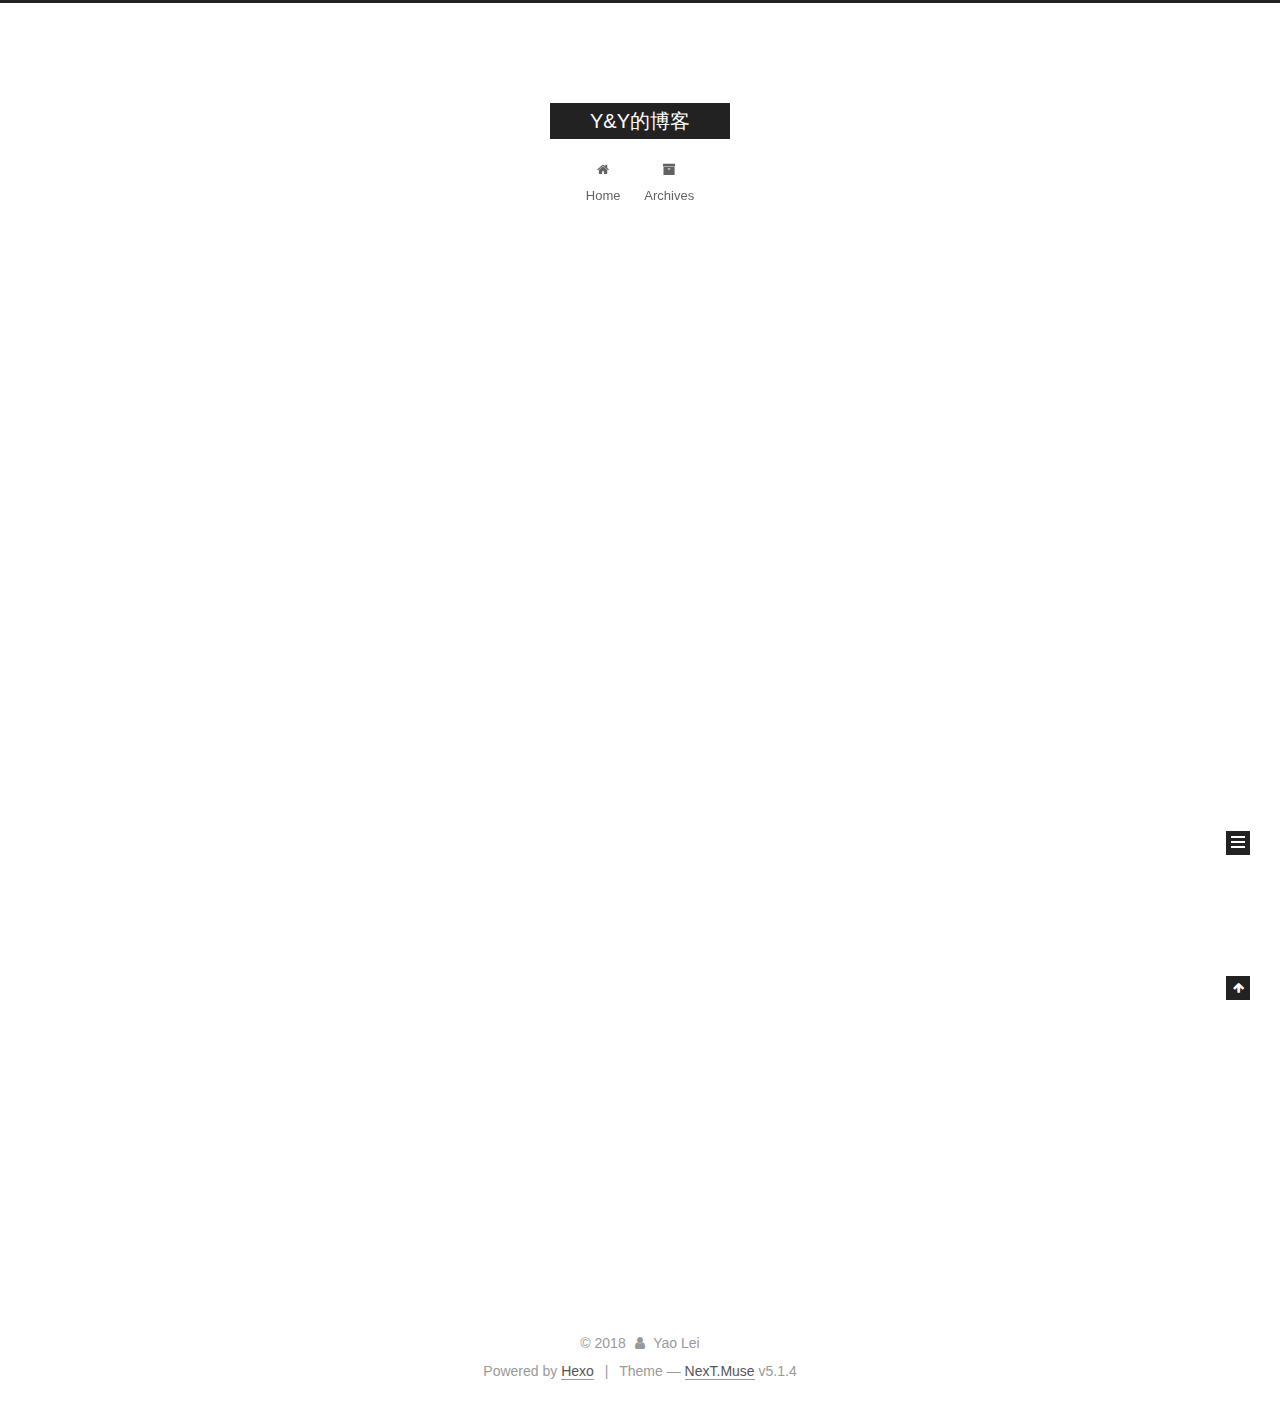
<file: index.html>
<!DOCTYPE html>



  


<html class="theme-next muse use-motion" lang="">
<head>
  <meta charset="UTF-8"/>
<meta http-equiv="X-UA-Compatible" content="IE=edge" />
<meta name="viewport" content="width=device-width, initial-scale=1, maximum-scale=1"/>
<meta name="theme-color" content="#222">









<meta http-equiv="Cache-Control" content="no-transform" />
<meta http-equiv="Cache-Control" content="no-siteapp" />
















  
  
  <link href="/lib/fancybox/source/jquery.fancybox.css?v=2.1.5" rel="stylesheet" type="text/css" />







<link href="/lib/font-awesome/css/font-awesome.min.css?v=4.6.2" rel="stylesheet" type="text/css" />

<link href="/css/main.css?v=5.1.4" rel="stylesheet" type="text/css" />


  <link rel="apple-touch-icon" sizes="180x180" href="/images/apple-touch-icon-next.png?v=5.1.4">


  <link rel="icon" type="image/png" sizes="32x32" href="/images/favicon-32x32-next.png?v=5.1.4">


  <link rel="icon" type="image/png" sizes="16x16" href="/images/favicon-16x16-next.png?v=5.1.4">


  <link rel="mask-icon" href="/images/logo.svg?v=5.1.4" color="#222">





  <meta name="keywords" content="Hexo, NexT" />










<meta name="description" content="没有永远的成功，只有永远的努力">
<meta property="og:type" content="website">
<meta property="og:title" content="Y&amp;Y的博客">
<meta property="og:url" content="http://www.changepresent.win/index.html">
<meta property="og:site_name" content="Y&amp;Y的博客">
<meta property="og:description" content="没有永远的成功，只有永远的努力">
<meta property="og:locale" content="default">
<meta name="twitter:card" content="summary">
<meta name="twitter:title" content="Y&amp;Y的博客">
<meta name="twitter:description" content="没有永远的成功，只有永远的努力">



<script type="text/javascript" id="hexo.configurations">
  var NexT = window.NexT || {};
  var CONFIG = {
    root: '/',
    scheme: 'Muse',
    version: '5.1.4',
    sidebar: {"position":"left","display":"post","offset":12,"b2t":false,"scrollpercent":false,"onmobile":false},
    fancybox: true,
    tabs: true,
    motion: {"enable":true,"async":false,"transition":{"post_block":"fadeIn","post_header":"slideDownIn","post_body":"slideDownIn","coll_header":"slideLeftIn","sidebar":"slideUpIn"}},
    duoshuo: {
      userId: '0',
      author: 'Author'
    },
    algolia: {
      applicationID: '',
      apiKey: '',
      indexName: '',
      hits: {"per_page":10},
      labels: {"input_placeholder":"Search for Posts","hits_empty":"We didn't find any results for the search: ${query}","hits_stats":"${hits} results found in ${time} ms"}
    }
  };
</script>



  <link rel="canonical" href="http://www.changepresent.win/"/>





  <title>Y&Y的博客</title>
  








</head>

<body itemscope itemtype="http://schema.org/WebPage" lang="default">

  
  
    
  

  <div class="container sidebar-position-left 
  page-home">
    <div class="headband"></div>

    <header id="header" class="header" itemscope itemtype="http://schema.org/WPHeader">
      <div class="header-inner"><div class="site-brand-wrapper">
  <div class="site-meta ">
    

    <div class="custom-logo-site-title">
      <a href="/"  class="brand" rel="start">
        <span class="logo-line-before"><i></i></span>
        <span class="site-title">Y&Y的博客</span>
        <span class="logo-line-after"><i></i></span>
      </a>
    </div>
      
        <p class="site-subtitle"></p>
      
  </div>

  <div class="site-nav-toggle">
    <button>
      <span class="btn-bar"></span>
      <span class="btn-bar"></span>
      <span class="btn-bar"></span>
    </button>
  </div>
</div>

<nav class="site-nav">
  

  
    <ul id="menu" class="menu">
      
        
        <li class="menu-item menu-item-home">
          <a href="/" rel="section">
            
              <i class="menu-item-icon fa fa-fw fa-home"></i> <br />
            
            Home
          </a>
        </li>
      
        
        <li class="menu-item menu-item-archives">
          <a href="/archives/" rel="section">
            
              <i class="menu-item-icon fa fa-fw fa-archive"></i> <br />
            
            Archives
          </a>
        </li>
      

      
    </ul>
  

  
</nav>



 </div>
    </header>

    <main id="main" class="main">
      <div class="main-inner">
        <div class="content-wrap">
          <div id="content" class="content">
            
  <section id="posts" class="posts-expand">
    
      

  

  
  
  

  <article class="post post-type-normal" itemscope itemtype="http://schema.org/Article">
  
  
  
  <div class="post-block">
    <link itemprop="mainEntityOfPage" href="http://www.changepresent.win/2018/09/10/hello-world/">

    <span hidden itemprop="author" itemscope itemtype="http://schema.org/Person">
      <meta itemprop="name" content="Yao Lei">
      <meta itemprop="description" content="">
      <meta itemprop="image" content="/images/avatar.gif">
    </span>

    <span hidden itemprop="publisher" itemscope itemtype="http://schema.org/Organization">
      <meta itemprop="name" content="Y&Y的博客">
    </span>

    
      <header class="post-header">

        
        
          <h1 class="post-title" itemprop="name headline">
                
                <a class="post-title-link" href="/2018/09/10/hello-world/" itemprop="url">Hello World</a></h1>
        

        <div class="post-meta">
          <span class="post-time">
            
              <span class="post-meta-item-icon">
                <i class="fa fa-calendar-o"></i>
              </span>
              
                <span class="post-meta-item-text">Posted on</span>
              
              <time title="Post created" itemprop="dateCreated datePublished" datetime="2018-09-10T16:56:37+08:00">
                2018-09-10
              </time>
            

            

            
          </span>

          

          
            
          

          
          

          

          

          

        </div>
      </header>
    

    
    
    
    <div class="post-body" itemprop="articleBody">

      
      

      
        
          
            <p>Welcome to <a href="https://hexo.io/" target="_blank" rel="noopener">Hexo</a>! This is your very first post. Check <a href="https://hexo.io/docs/" target="_blank" rel="noopener">documentation</a> for more info. If you get any problems when using Hexo, you can find the answer in <a href="https://hexo.io/docs/troubleshooting.html" target="_blank" rel="noopener">troubleshooting</a> or you can ask me on <a href="https://github.com/hexojs/hexo/issues" target="_blank" rel="noopener">GitHub</a>.</p>
<h2 id="Quick-Start"><a href="#Quick-Start" class="headerlink" title="Quick Start"></a>Quick Start</h2><h3 id="Create-a-new-post"><a href="#Create-a-new-post" class="headerlink" title="Create a new post"></a>Create a new post</h3><figure class="highlight bash"><table><tr><td class="gutter"><pre><span class="line">1</span><br></pre></td><td class="code"><pre><span class="line">$ hexo new <span class="string">"My New Post"</span></span><br></pre></td></tr></table></figure>
<p>More info: <a href="https://hexo.io/docs/writing.html" target="_blank" rel="noopener">Writing</a></p>
<h3 id="Run-server"><a href="#Run-server" class="headerlink" title="Run server"></a>Run server</h3><figure class="highlight bash"><table><tr><td class="gutter"><pre><span class="line">1</span><br></pre></td><td class="code"><pre><span class="line">$ hexo server</span><br></pre></td></tr></table></figure>
<p>More info: <a href="https://hexo.io/docs/server.html" target="_blank" rel="noopener">Server</a></p>
<h3 id="Generate-static-files"><a href="#Generate-static-files" class="headerlink" title="Generate static files"></a>Generate static files</h3><figure class="highlight bash"><table><tr><td class="gutter"><pre><span class="line">1</span><br></pre></td><td class="code"><pre><span class="line">$ hexo generate</span><br></pre></td></tr></table></figure>
<p>More info: <a href="https://hexo.io/docs/generating.html" target="_blank" rel="noopener">Generating</a></p>
<h3 id="Deploy-to-remote-sites"><a href="#Deploy-to-remote-sites" class="headerlink" title="Deploy to remote sites"></a>Deploy to remote sites</h3><figure class="highlight bash"><table><tr><td class="gutter"><pre><span class="line">1</span><br></pre></td><td class="code"><pre><span class="line">$ hexo deploy</span><br></pre></td></tr></table></figure>
<p>More info: <a href="https://hexo.io/docs/deployment.html" target="_blank" rel="noopener">Deployment</a></p>

          
        
      
    </div>
    
    
    

    

    

    

    <footer class="post-footer">
      

      

      

      
      
        <div class="post-eof"></div>
      
    </footer>
  </div>
  
  
  
  </article>


    
  </section>

  


          </div>
          


          

        </div>
        
          
  
  <div class="sidebar-toggle">
    <div class="sidebar-toggle-line-wrap">
      <span class="sidebar-toggle-line sidebar-toggle-line-first"></span>
      <span class="sidebar-toggle-line sidebar-toggle-line-middle"></span>
      <span class="sidebar-toggle-line sidebar-toggle-line-last"></span>
    </div>
  </div>

  <aside id="sidebar" class="sidebar">
    
    <div class="sidebar-inner">

      

      

      <section class="site-overview-wrap sidebar-panel sidebar-panel-active">
        <div class="site-overview">
          <div class="site-author motion-element" itemprop="author" itemscope itemtype="http://schema.org/Person">
            
              <p class="site-author-name" itemprop="name">Yao Lei</p>
              <p class="site-description motion-element" itemprop="description">没有永远的成功，只有永远的努力</p>
          </div>

          <nav class="site-state motion-element">

            
              <div class="site-state-item site-state-posts">
              
                <a href="/archives/">
              
                  <span class="site-state-item-count">1</span>
                  <span class="site-state-item-name">posts</span>
                </a>
              </div>
            

            

            

          </nav>

          

          

          
          

          
          

          

        </div>
      </section>

      

      

    </div>
  </aside>


        
      </div>
    </main>

    <footer id="footer" class="footer">
      <div class="footer-inner">
        <div class="copyright">&copy; <span itemprop="copyrightYear">2018</span>
  <span class="with-love">
    <i class="fa fa-user"></i>
  </span>
  <span class="author" itemprop="copyrightHolder">Yao Lei</span>

  
</div>


  <div class="powered-by">Powered by <a class="theme-link" target="_blank" href="https://hexo.io">Hexo</a></div>



  <span class="post-meta-divider">|</span>



  <div class="theme-info">Theme &mdash; <a class="theme-link" target="_blank" href="https://github.com/iissnan/hexo-theme-next">NexT.Muse</a> v5.1.4</div>




        







        
      </div>
    </footer>

    
      <div class="back-to-top">
        <i class="fa fa-arrow-up"></i>
        
      </div>
    

    

  </div>

  

<script type="text/javascript">
  if (Object.prototype.toString.call(window.Promise) !== '[object Function]') {
    window.Promise = null;
  }
</script>









  












  
  
    <script type="text/javascript" src="/lib/jquery/index.js?v=2.1.3"></script>
  

  
  
    <script type="text/javascript" src="/lib/fastclick/lib/fastclick.min.js?v=1.0.6"></script>
  

  
  
    <script type="text/javascript" src="/lib/jquery_lazyload/jquery.lazyload.js?v=1.9.7"></script>
  

  
  
    <script type="text/javascript" src="/lib/velocity/velocity.min.js?v=1.2.1"></script>
  

  
  
    <script type="text/javascript" src="/lib/velocity/velocity.ui.min.js?v=1.2.1"></script>
  

  
  
    <script type="text/javascript" src="/lib/fancybox/source/jquery.fancybox.pack.js?v=2.1.5"></script>
  


  


  <script type="text/javascript" src="/js/src/utils.js?v=5.1.4"></script>

  <script type="text/javascript" src="/js/src/motion.js?v=5.1.4"></script>



  
  

  

  


  <script type="text/javascript" src="/js/src/bootstrap.js?v=5.1.4"></script>



  


  




	





  





  












  





  

  

  

  
  

  

  

  

</body>
</html>
</file>
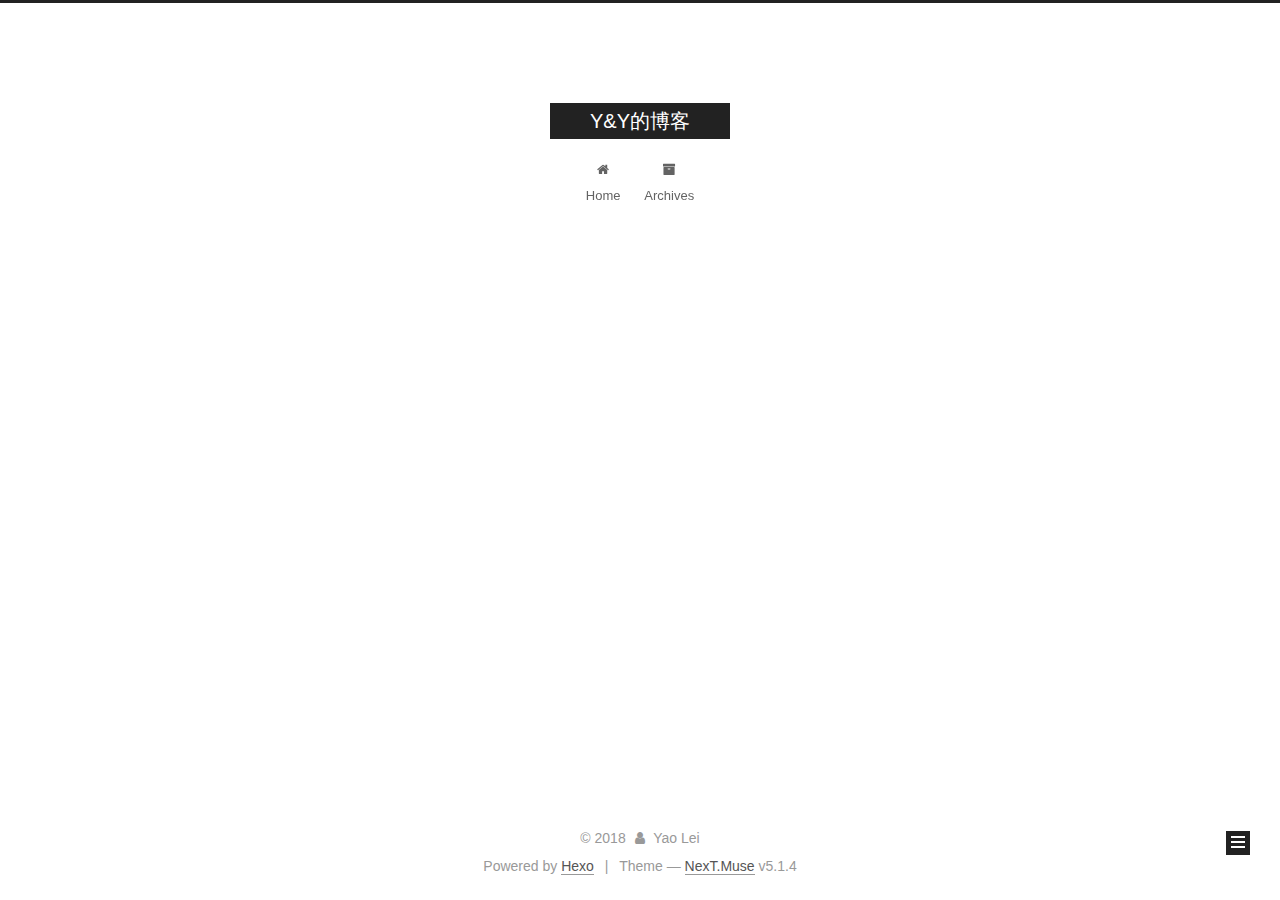
<file: archives/index.html>
<!DOCTYPE html>



  


<html class="theme-next muse use-motion" lang="">
<head>
  <meta charset="UTF-8"/>
<meta http-equiv="X-UA-Compatible" content="IE=edge" />
<meta name="viewport" content="width=device-width, initial-scale=1, maximum-scale=1"/>
<meta name="theme-color" content="#222">









<meta http-equiv="Cache-Control" content="no-transform" />
<meta http-equiv="Cache-Control" content="no-siteapp" />
















  
  
  <link href="/lib/fancybox/source/jquery.fancybox.css?v=2.1.5" rel="stylesheet" type="text/css" />







<link href="/lib/font-awesome/css/font-awesome.min.css?v=4.6.2" rel="stylesheet" type="text/css" />

<link href="/css/main.css?v=5.1.4" rel="stylesheet" type="text/css" />


  <link rel="apple-touch-icon" sizes="180x180" href="/images/apple-touch-icon-next.png?v=5.1.4">


  <link rel="icon" type="image/png" sizes="32x32" href="/images/favicon-32x32-next.png?v=5.1.4">


  <link rel="icon" type="image/png" sizes="16x16" href="/images/favicon-16x16-next.png?v=5.1.4">


  <link rel="mask-icon" href="/images/logo.svg?v=5.1.4" color="#222">





  <meta name="keywords" content="Hexo, NexT" />










<meta name="description" content="没有永远的成功，只有永远的努力">
<meta property="og:type" content="website">
<meta property="og:title" content="Y&amp;Y的博客">
<meta property="og:url" content="http://www.changepresent.win/archives/index.html">
<meta property="og:site_name" content="Y&amp;Y的博客">
<meta property="og:description" content="没有永远的成功，只有永远的努力">
<meta property="og:locale" content="default">
<meta name="twitter:card" content="summary">
<meta name="twitter:title" content="Y&amp;Y的博客">
<meta name="twitter:description" content="没有永远的成功，只有永远的努力">



<script type="text/javascript" id="hexo.configurations">
  var NexT = window.NexT || {};
  var CONFIG = {
    root: '/',
    scheme: 'Muse',
    version: '5.1.4',
    sidebar: {"position":"left","display":"post","offset":12,"b2t":false,"scrollpercent":false,"onmobile":false},
    fancybox: true,
    tabs: true,
    motion: {"enable":true,"async":false,"transition":{"post_block":"fadeIn","post_header":"slideDownIn","post_body":"slideDownIn","coll_header":"slideLeftIn","sidebar":"slideUpIn"}},
    duoshuo: {
      userId: '0',
      author: 'Author'
    },
    algolia: {
      applicationID: '',
      apiKey: '',
      indexName: '',
      hits: {"per_page":10},
      labels: {"input_placeholder":"Search for Posts","hits_empty":"We didn't find any results for the search: ${query}","hits_stats":"${hits} results found in ${time} ms"}
    }
  };
</script>



  <link rel="canonical" href="http://www.changepresent.win/archives/"/>





  <title>Archive | Y&Y的博客</title>
  








</head>

<body itemscope itemtype="http://schema.org/WebPage" lang="default">

  
  
    
  

  <div class="container sidebar-position-left page-archive">
    <div class="headband"></div>

    <header id="header" class="header" itemscope itemtype="http://schema.org/WPHeader">
      <div class="header-inner"><div class="site-brand-wrapper">
  <div class="site-meta ">
    

    <div class="custom-logo-site-title">
      <a href="/"  class="brand" rel="start">
        <span class="logo-line-before"><i></i></span>
        <span class="site-title">Y&Y的博客</span>
        <span class="logo-line-after"><i></i></span>
      </a>
    </div>
      
        <p class="site-subtitle"></p>
      
  </div>

  <div class="site-nav-toggle">
    <button>
      <span class="btn-bar"></span>
      <span class="btn-bar"></span>
      <span class="btn-bar"></span>
    </button>
  </div>
</div>

<nav class="site-nav">
  

  
    <ul id="menu" class="menu">
      
        
        <li class="menu-item menu-item-home">
          <a href="/" rel="section">
            
              <i class="menu-item-icon fa fa-fw fa-home"></i> <br />
            
            Home
          </a>
        </li>
      
        
        <li class="menu-item menu-item-archives">
          <a href="/archives/" rel="section">
            
              <i class="menu-item-icon fa fa-fw fa-archive"></i> <br />
            
            Archives
          </a>
        </li>
      

      
    </ul>
  

  
</nav>



 </div>
    </header>

    <main id="main" class="main">
      <div class="main-inner">
        <div class="content-wrap">
          <div id="content" class="content">
            

  
  
  
  <div class="post-block archive">
    <div id="posts" class="posts-collapse">
      <span class="archive-move-on"></span>

      <span class="archive-page-counter">
        
        
        
          
        
        Um..! 1 post. Keep on posting.
      </span>

      

        
        
        

        
          
          <div class="collection-title">
            <h1 class="archive-year" id="archive-year-2018">2018</h1>
          </div>
        
        

        

  <article class="post post-type-normal" itemscope itemtype="http://schema.org/Article">
    <header class="post-header">

      <h2 class="post-title">
        
            <a class="post-title-link" href="/2018/09/10/hello-world/" itemprop="url">
              
                <span itemprop="name">Hello World</span>
              
            </a>
        
      </h2>

      <div class="post-meta">
        <time class="post-time" itemprop="dateCreated"
              datetime="2018-09-10T16:56:37+08:00"
              content="2018-09-10" >
          09-10
        </time>
      </div>

    </header>
  </article>



      

    </div>
  </div>
  
  
  

  



          </div>
          


          

        </div>
        
          
  
  <div class="sidebar-toggle">
    <div class="sidebar-toggle-line-wrap">
      <span class="sidebar-toggle-line sidebar-toggle-line-first"></span>
      <span class="sidebar-toggle-line sidebar-toggle-line-middle"></span>
      <span class="sidebar-toggle-line sidebar-toggle-line-last"></span>
    </div>
  </div>

  <aside id="sidebar" class="sidebar">
    
    <div class="sidebar-inner">

      

      

      <section class="site-overview-wrap sidebar-panel sidebar-panel-active">
        <div class="site-overview">
          <div class="site-author motion-element" itemprop="author" itemscope itemtype="http://schema.org/Person">
            
              <p class="site-author-name" itemprop="name">Yao Lei</p>
              <p class="site-description motion-element" itemprop="description">没有永远的成功，只有永远的努力</p>
          </div>

          <nav class="site-state motion-element">

            
              <div class="site-state-item site-state-posts">
              
                <a href="/archives/">
              
                  <span class="site-state-item-count">1</span>
                  <span class="site-state-item-name">posts</span>
                </a>
              </div>
            

            

            

          </nav>

          

          

          
          

          
          

          

        </div>
      </section>

      

      

    </div>
  </aside>


        
      </div>
    </main>

    <footer id="footer" class="footer">
      <div class="footer-inner">
        <div class="copyright">&copy; <span itemprop="copyrightYear">2018</span>
  <span class="with-love">
    <i class="fa fa-user"></i>
  </span>
  <span class="author" itemprop="copyrightHolder">Yao Lei</span>

  
</div>


  <div class="powered-by">Powered by <a class="theme-link" target="_blank" href="https://hexo.io">Hexo</a></div>



  <span class="post-meta-divider">|</span>



  <div class="theme-info">Theme &mdash; <a class="theme-link" target="_blank" href="https://github.com/iissnan/hexo-theme-next">NexT.Muse</a> v5.1.4</div>




        







        
      </div>
    </footer>

    
      <div class="back-to-top">
        <i class="fa fa-arrow-up"></i>
        
      </div>
    

    

  </div>

  

<script type="text/javascript">
  if (Object.prototype.toString.call(window.Promise) !== '[object Function]') {
    window.Promise = null;
  }
</script>









  












  
  
    <script type="text/javascript" src="/lib/jquery/index.js?v=2.1.3"></script>
  

  
  
    <script type="text/javascript" src="/lib/fastclick/lib/fastclick.min.js?v=1.0.6"></script>
  

  
  
    <script type="text/javascript" src="/lib/jquery_lazyload/jquery.lazyload.js?v=1.9.7"></script>
  

  
  
    <script type="text/javascript" src="/lib/velocity/velocity.min.js?v=1.2.1"></script>
  

  
  
    <script type="text/javascript" src="/lib/velocity/velocity.ui.min.js?v=1.2.1"></script>
  

  
  
    <script type="text/javascript" src="/lib/fancybox/source/jquery.fancybox.pack.js?v=2.1.5"></script>
  


  


  <script type="text/javascript" src="/js/src/utils.js?v=5.1.4"></script>

  <script type="text/javascript" src="/js/src/motion.js?v=5.1.4"></script>



  
  

  

  


  <script type="text/javascript" src="/js/src/bootstrap.js?v=5.1.4"></script>



  


  




	





  





  












  





  

  

  

  
  

  

  

  

</body>
</html>
</file>
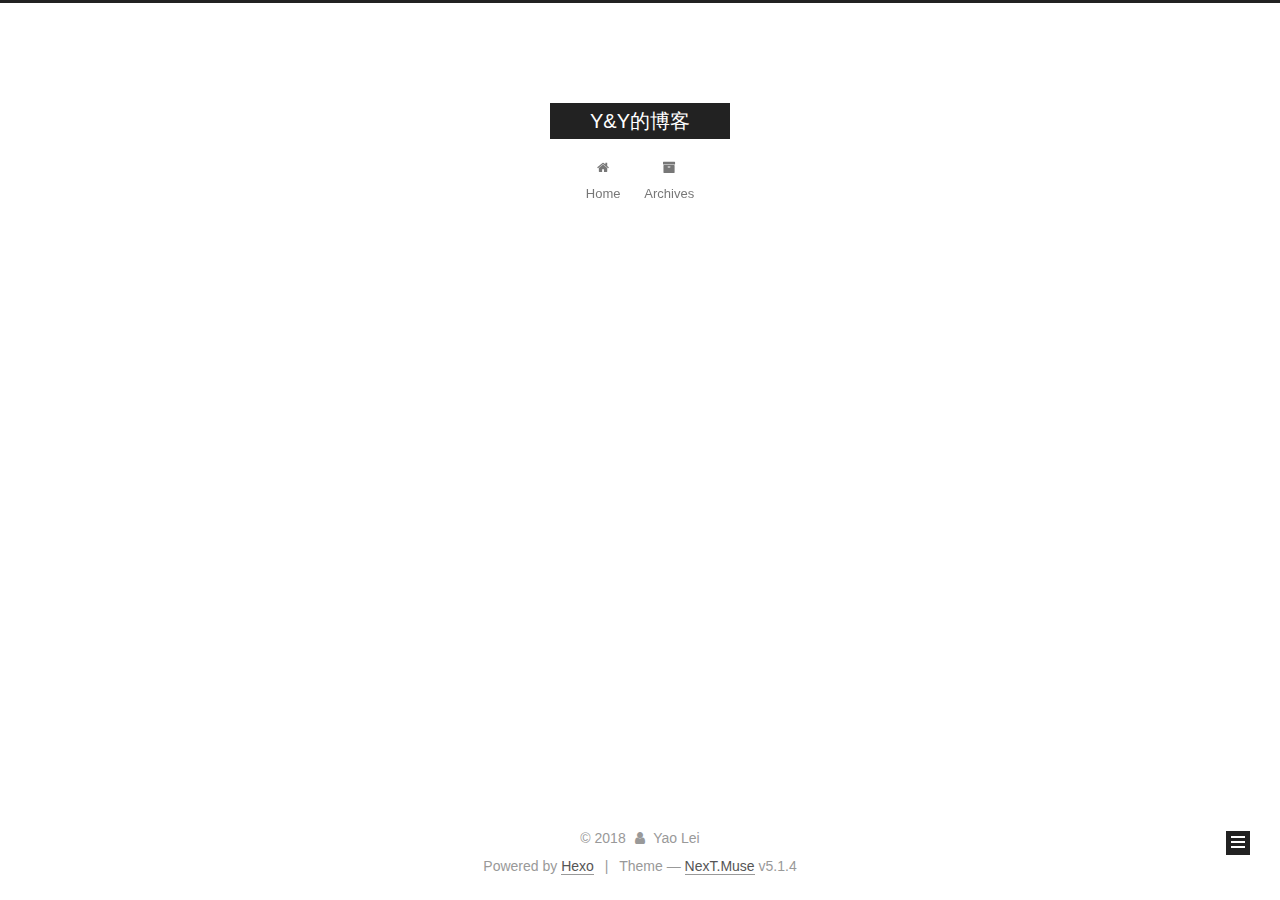
<file: archives/2018/index.html>
<!DOCTYPE html>



  


<html class="theme-next muse use-motion" lang="">
<head>
  <meta charset="UTF-8"/>
<meta http-equiv="X-UA-Compatible" content="IE=edge" />
<meta name="viewport" content="width=device-width, initial-scale=1, maximum-scale=1"/>
<meta name="theme-color" content="#222">









<meta http-equiv="Cache-Control" content="no-transform" />
<meta http-equiv="Cache-Control" content="no-siteapp" />
















  
  
  <link href="/lib/fancybox/source/jquery.fancybox.css?v=2.1.5" rel="stylesheet" type="text/css" />







<link href="/lib/font-awesome/css/font-awesome.min.css?v=4.6.2" rel="stylesheet" type="text/css" />

<link href="/css/main.css?v=5.1.4" rel="stylesheet" type="text/css" />


  <link rel="apple-touch-icon" sizes="180x180" href="/images/apple-touch-icon-next.png?v=5.1.4">


  <link rel="icon" type="image/png" sizes="32x32" href="/images/favicon-32x32-next.png?v=5.1.4">


  <link rel="icon" type="image/png" sizes="16x16" href="/images/favicon-16x16-next.png?v=5.1.4">


  <link rel="mask-icon" href="/images/logo.svg?v=5.1.4" color="#222">





  <meta name="keywords" content="Hexo, NexT" />










<meta name="description" content="没有永远的成功，只有永远的努力">
<meta property="og:type" content="website">
<meta property="og:title" content="Y&amp;Y的博客">
<meta property="og:url" content="http://www.changepresent.win/archives/2018/index.html">
<meta property="og:site_name" content="Y&amp;Y的博客">
<meta property="og:description" content="没有永远的成功，只有永远的努力">
<meta property="og:locale" content="default">
<meta name="twitter:card" content="summary">
<meta name="twitter:title" content="Y&amp;Y的博客">
<meta name="twitter:description" content="没有永远的成功，只有永远的努力">



<script type="text/javascript" id="hexo.configurations">
  var NexT = window.NexT || {};
  var CONFIG = {
    root: '/',
    scheme: 'Muse',
    version: '5.1.4',
    sidebar: {"position":"left","display":"post","offset":12,"b2t":false,"scrollpercent":false,"onmobile":false},
    fancybox: true,
    tabs: true,
    motion: {"enable":true,"async":false,"transition":{"post_block":"fadeIn","post_header":"slideDownIn","post_body":"slideDownIn","coll_header":"slideLeftIn","sidebar":"slideUpIn"}},
    duoshuo: {
      userId: '0',
      author: 'Author'
    },
    algolia: {
      applicationID: '',
      apiKey: '',
      indexName: '',
      hits: {"per_page":10},
      labels: {"input_placeholder":"Search for Posts","hits_empty":"We didn't find any results for the search: ${query}","hits_stats":"${hits} results found in ${time} ms"}
    }
  };
</script>



  <link rel="canonical" href="http://www.changepresent.win/archives/2018/"/>





  <title>Archive | Y&Y的博客</title>
  








</head>

<body itemscope itemtype="http://schema.org/WebPage" lang="default">

  
  
    
  

  <div class="container sidebar-position-left page-archive">
    <div class="headband"></div>

    <header id="header" class="header" itemscope itemtype="http://schema.org/WPHeader">
      <div class="header-inner"><div class="site-brand-wrapper">
  <div class="site-meta ">
    

    <div class="custom-logo-site-title">
      <a href="/"  class="brand" rel="start">
        <span class="logo-line-before"><i></i></span>
        <span class="site-title">Y&Y的博客</span>
        <span class="logo-line-after"><i></i></span>
      </a>
    </div>
      
        <p class="site-subtitle"></p>
      
  </div>

  <div class="site-nav-toggle">
    <button>
      <span class="btn-bar"></span>
      <span class="btn-bar"></span>
      <span class="btn-bar"></span>
    </button>
  </div>
</div>

<nav class="site-nav">
  

  
    <ul id="menu" class="menu">
      
        
        <li class="menu-item menu-item-home">
          <a href="/" rel="section">
            
              <i class="menu-item-icon fa fa-fw fa-home"></i> <br />
            
            Home
          </a>
        </li>
      
        
        <li class="menu-item menu-item-archives">
          <a href="/archives/" rel="section">
            
              <i class="menu-item-icon fa fa-fw fa-archive"></i> <br />
            
            Archives
          </a>
        </li>
      

      
    </ul>
  

  
</nav>



 </div>
    </header>

    <main id="main" class="main">
      <div class="main-inner">
        <div class="content-wrap">
          <div id="content" class="content">
            

  
  
  
  <div class="post-block archive">
    <div id="posts" class="posts-collapse">
      <span class="archive-move-on"></span>

      <span class="archive-page-counter">
        
        
        
          
        
        Um..! 1 post. Keep on posting.
      </span>

      

        
        
        

        
          
          <div class="collection-title">
            <h1 class="archive-year" id="archive-year-2018">2018</h1>
          </div>
        
        

        

  <article class="post post-type-normal" itemscope itemtype="http://schema.org/Article">
    <header class="post-header">

      <h2 class="post-title">
        
            <a class="post-title-link" href="/2018/09/10/hello-world/" itemprop="url">
              
                <span itemprop="name">Hello World</span>
              
            </a>
        
      </h2>

      <div class="post-meta">
        <time class="post-time" itemprop="dateCreated"
              datetime="2018-09-10T16:56:37+08:00"
              content="2018-09-10" >
          09-10
        </time>
      </div>

    </header>
  </article>



      

    </div>
  </div>
  
  
  

  



          </div>
          


          

        </div>
        
          
  
  <div class="sidebar-toggle">
    <div class="sidebar-toggle-line-wrap">
      <span class="sidebar-toggle-line sidebar-toggle-line-first"></span>
      <span class="sidebar-toggle-line sidebar-toggle-line-middle"></span>
      <span class="sidebar-toggle-line sidebar-toggle-line-last"></span>
    </div>
  </div>

  <aside id="sidebar" class="sidebar">
    
    <div class="sidebar-inner">

      

      

      <section class="site-overview-wrap sidebar-panel sidebar-panel-active">
        <div class="site-overview">
          <div class="site-author motion-element" itemprop="author" itemscope itemtype="http://schema.org/Person">
            
              <p class="site-author-name" itemprop="name">Yao Lei</p>
              <p class="site-description motion-element" itemprop="description">没有永远的成功，只有永远的努力</p>
          </div>

          <nav class="site-state motion-element">

            
              <div class="site-state-item site-state-posts">
              
                <a href="/archives/">
              
                  <span class="site-state-item-count">1</span>
                  <span class="site-state-item-name">posts</span>
                </a>
              </div>
            

            

            

          </nav>

          

          

          
          

          
          

          

        </div>
      </section>

      

      

    </div>
  </aside>


        
      </div>
    </main>

    <footer id="footer" class="footer">
      <div class="footer-inner">
        <div class="copyright">&copy; <span itemprop="copyrightYear">2018</span>
  <span class="with-love">
    <i class="fa fa-user"></i>
  </span>
  <span class="author" itemprop="copyrightHolder">Yao Lei</span>

  
</div>


  <div class="powered-by">Powered by <a class="theme-link" target="_blank" href="https://hexo.io">Hexo</a></div>



  <span class="post-meta-divider">|</span>



  <div class="theme-info">Theme &mdash; <a class="theme-link" target="_blank" href="https://github.com/iissnan/hexo-theme-next">NexT.Muse</a> v5.1.4</div>




        







        
      </div>
    </footer>

    
      <div class="back-to-top">
        <i class="fa fa-arrow-up"></i>
        
      </div>
    

    

  </div>

  

<script type="text/javascript">
  if (Object.prototype.toString.call(window.Promise) !== '[object Function]') {
    window.Promise = null;
  }
</script>









  












  
  
    <script type="text/javascript" src="/lib/jquery/index.js?v=2.1.3"></script>
  

  
  
    <script type="text/javascript" src="/lib/fastclick/lib/fastclick.min.js?v=1.0.6"></script>
  

  
  
    <script type="text/javascript" src="/lib/jquery_lazyload/jquery.lazyload.js?v=1.9.7"></script>
  

  
  
    <script type="text/javascript" src="/lib/velocity/velocity.min.js?v=1.2.1"></script>
  

  
  
    <script type="text/javascript" src="/lib/velocity/velocity.ui.min.js?v=1.2.1"></script>
  

  
  
    <script type="text/javascript" src="/lib/fancybox/source/jquery.fancybox.pack.js?v=2.1.5"></script>
  


  


  <script type="text/javascript" src="/js/src/utils.js?v=5.1.4"></script>

  <script type="text/javascript" src="/js/src/motion.js?v=5.1.4"></script>



  
  

  

  


  <script type="text/javascript" src="/js/src/bootstrap.js?v=5.1.4"></script>



  


  




	





  





  












  





  

  

  

  
  

  

  

  

</body>
</html>
</file>
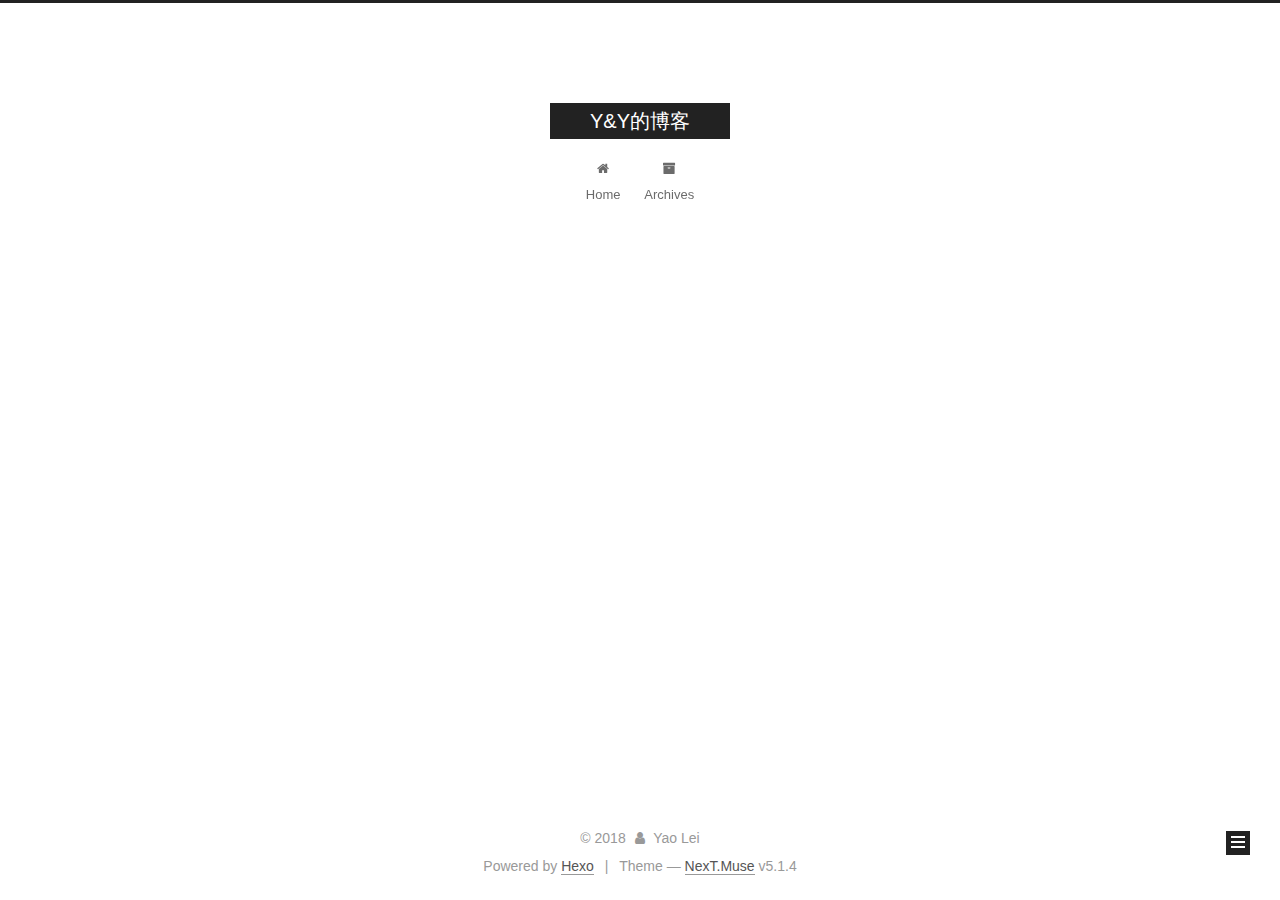
<file: categories/IOS/index.html>
<!DOCTYPE html>



  


<html class="theme-next muse use-motion" lang="">
<head>
  <meta charset="UTF-8"/>
<meta http-equiv="X-UA-Compatible" content="IE=edge" />
<meta name="viewport" content="width=device-width, initial-scale=1, maximum-scale=1"/>
<meta name="theme-color" content="#222">









<meta http-equiv="Cache-Control" content="no-transform" />
<meta http-equiv="Cache-Control" content="no-siteapp" />
















  
  
  <link href="/lib/fancybox/source/jquery.fancybox.css?v=2.1.5" rel="stylesheet" type="text/css" />







<link href="/lib/font-awesome/css/font-awesome.min.css?v=4.6.2" rel="stylesheet" type="text/css" />

<link href="/css/main.css?v=5.1.4" rel="stylesheet" type="text/css" />


  <link rel="apple-touch-icon" sizes="180x180" href="/images/apple-touch-icon-next.png?v=5.1.4">


  <link rel="icon" type="image/png" sizes="32x32" href="/images/favicon-32x32-next.png?v=5.1.4">


  <link rel="icon" type="image/png" sizes="16x16" href="/images/favicon-16x16-next.png?v=5.1.4">


  <link rel="mask-icon" href="/images/logo.svg?v=5.1.4" color="#222">





  <meta name="keywords" content="Hexo, NexT" />










<meta name="description" content="没有永远的成功，只有永远的努力">
<meta property="og:type" content="website">
<meta property="og:title" content="Y&amp;Y的博客">
<meta property="og:url" content="http://www.changepresent.win/categories/IOS/index.html">
<meta property="og:site_name" content="Y&amp;Y的博客">
<meta property="og:description" content="没有永远的成功，只有永远的努力">
<meta property="og:locale" content="default">
<meta name="twitter:card" content="summary">
<meta name="twitter:title" content="Y&amp;Y的博客">
<meta name="twitter:description" content="没有永远的成功，只有永远的努力">



<script type="text/javascript" id="hexo.configurations">
  var NexT = window.NexT || {};
  var CONFIG = {
    root: '/',
    scheme: 'Muse',
    version: '5.1.4',
    sidebar: {"position":"left","display":"post","offset":12,"b2t":false,"scrollpercent":false,"onmobile":false},
    fancybox: true,
    tabs: true,
    motion: {"enable":true,"async":false,"transition":{"post_block":"fadeIn","post_header":"slideDownIn","post_body":"slideDownIn","coll_header":"slideLeftIn","sidebar":"slideUpIn"}},
    duoshuo: {
      userId: '0',
      author: 'Author'
    },
    algolia: {
      applicationID: '',
      apiKey: '',
      indexName: '',
      hits: {"per_page":10},
      labels: {"input_placeholder":"Search for Posts","hits_empty":"We didn't find any results for the search: ${query}","hits_stats":"${hits} results found in ${time} ms"}
    }
  };
</script>



  <link rel="canonical" href="http://www.changepresent.win/categories/IOS/"/>





  <title>Category: IOS | Y&Y的博客</title>
  








</head>

<body itemscope itemtype="http://schema.org/WebPage" lang="default">

  
  
    
  

  <div class="container sidebar-position-left ">
    <div class="headband"></div>

    <header id="header" class="header" itemscope itemtype="http://schema.org/WPHeader">
      <div class="header-inner"><div class="site-brand-wrapper">
  <div class="site-meta ">
    

    <div class="custom-logo-site-title">
      <a href="/"  class="brand" rel="start">
        <span class="logo-line-before"><i></i></span>
        <span class="site-title">Y&Y的博客</span>
        <span class="logo-line-after"><i></i></span>
      </a>
    </div>
      
        <p class="site-subtitle"></p>
      
  </div>

  <div class="site-nav-toggle">
    <button>
      <span class="btn-bar"></span>
      <span class="btn-bar"></span>
      <span class="btn-bar"></span>
    </button>
  </div>
</div>

<nav class="site-nav">
  

  
    <ul id="menu" class="menu">
      
        
        <li class="menu-item menu-item-home">
          <a href="/" rel="section">
            
              <i class="menu-item-icon fa fa-fw fa-home"></i> <br />
            
            Home
          </a>
        </li>
      
        
        <li class="menu-item menu-item-archives">
          <a href="/archives/" rel="section">
            
              <i class="menu-item-icon fa fa-fw fa-archive"></i> <br />
            
            Archives
          </a>
        </li>
      

      
    </ul>
  

  
</nav>



 </div>
    </header>

    <main id="main" class="main">
      <div class="main-inner">
        <div class="content-wrap">
          <div id="content" class="content">
            

  
  
  
  <div class="post-block category">

    <div id="posts" class="posts-collapse">
      <div class="collection-title">
        <h1>IOS<small>Category</small>
        </h1>
      </div>

      
        

  <article class="post post-type-normal" itemscope itemtype="http://schema.org/Article">
    <header class="post-header">

      <h2 class="post-title">
        
            <a class="post-title-link" href="/2018/09/10/instruments/" itemprop="url">
              
                <span itemprop="name">instruments 工具使用</span>
              
            </a>
        
      </h2>

      <div class="post-meta">
        <time class="post-time" itemprop="dateCreated"
              datetime="2018-09-10T16:07:04+08:00"
              content="2018-09-10" >
          09-10
        </time>
      </div>

    </header>
  </article>


      
    </div>

  </div>
  
  
  

  



          </div>
          


          

        </div>
        
          
  
  <div class="sidebar-toggle">
    <div class="sidebar-toggle-line-wrap">
      <span class="sidebar-toggle-line sidebar-toggle-line-first"></span>
      <span class="sidebar-toggle-line sidebar-toggle-line-middle"></span>
      <span class="sidebar-toggle-line sidebar-toggle-line-last"></span>
    </div>
  </div>

  <aside id="sidebar" class="sidebar">
    
    <div class="sidebar-inner">

      

      

      <section class="site-overview-wrap sidebar-panel sidebar-panel-active">
        <div class="site-overview">
          <div class="site-author motion-element" itemprop="author" itemscope itemtype="http://schema.org/Person">
            
              <p class="site-author-name" itemprop="name">Yao Lei</p>
              <p class="site-description motion-element" itemprop="description">没有永远的成功，只有永远的努力</p>
          </div>

          <nav class="site-state motion-element">

            
              <div class="site-state-item site-state-posts">
              
                <a href="/archives/">
              
                  <span class="site-state-item-count">1</span>
                  <span class="site-state-item-name">posts</span>
                </a>
              </div>
            

            
              
              
              <div class="site-state-item site-state-categories">
                
                  <span class="site-state-item-count">1</span>
                  <span class="site-state-item-name">categories</span>
                
              </div>
            

            
              
              
              <div class="site-state-item site-state-tags">
                
                  <span class="site-state-item-count">3</span>
                  <span class="site-state-item-name">tags</span>
                
              </div>
            

          </nav>

          

          

          
          

          
          

          

        </div>
      </section>

      

      

    </div>
  </aside>


        
      </div>
    </main>

    <footer id="footer" class="footer">
      <div class="footer-inner">
        <div class="copyright">&copy; <span itemprop="copyrightYear">2018</span>
  <span class="with-love">
    <i class="fa fa-user"></i>
  </span>
  <span class="author" itemprop="copyrightHolder">Yao Lei</span>

  
</div>


  <div class="powered-by">Powered by <a class="theme-link" target="_blank" href="https://hexo.io">Hexo</a></div>



  <span class="post-meta-divider">|</span>



  <div class="theme-info">Theme &mdash; <a class="theme-link" target="_blank" href="https://github.com/iissnan/hexo-theme-next">NexT.Muse</a> v5.1.4</div>




        







        
      </div>
    </footer>

    
      <div class="back-to-top">
        <i class="fa fa-arrow-up"></i>
        
      </div>
    

    

  </div>

  

<script type="text/javascript">
  if (Object.prototype.toString.call(window.Promise) !== '[object Function]') {
    window.Promise = null;
  }
</script>









  












  
  
    <script type="text/javascript" src="/lib/jquery/index.js?v=2.1.3"></script>
  

  
  
    <script type="text/javascript" src="/lib/fastclick/lib/fastclick.min.js?v=1.0.6"></script>
  

  
  
    <script type="text/javascript" src="/lib/jquery_lazyload/jquery.lazyload.js?v=1.9.7"></script>
  

  
  
    <script type="text/javascript" src="/lib/velocity/velocity.min.js?v=1.2.1"></script>
  

  
  
    <script type="text/javascript" src="/lib/velocity/velocity.ui.min.js?v=1.2.1"></script>
  

  
  
    <script type="text/javascript" src="/lib/fancybox/source/jquery.fancybox.pack.js?v=2.1.5"></script>
  


  


  <script type="text/javascript" src="/js/src/utils.js?v=5.1.4"></script>

  <script type="text/javascript" src="/js/src/motion.js?v=5.1.4"></script>



  
  

  

  


  <script type="text/javascript" src="/js/src/bootstrap.js?v=5.1.4"></script>



  


  




	





  





  












  





  

  

  

  
  

  

  

  

</body>
</html>
</file>
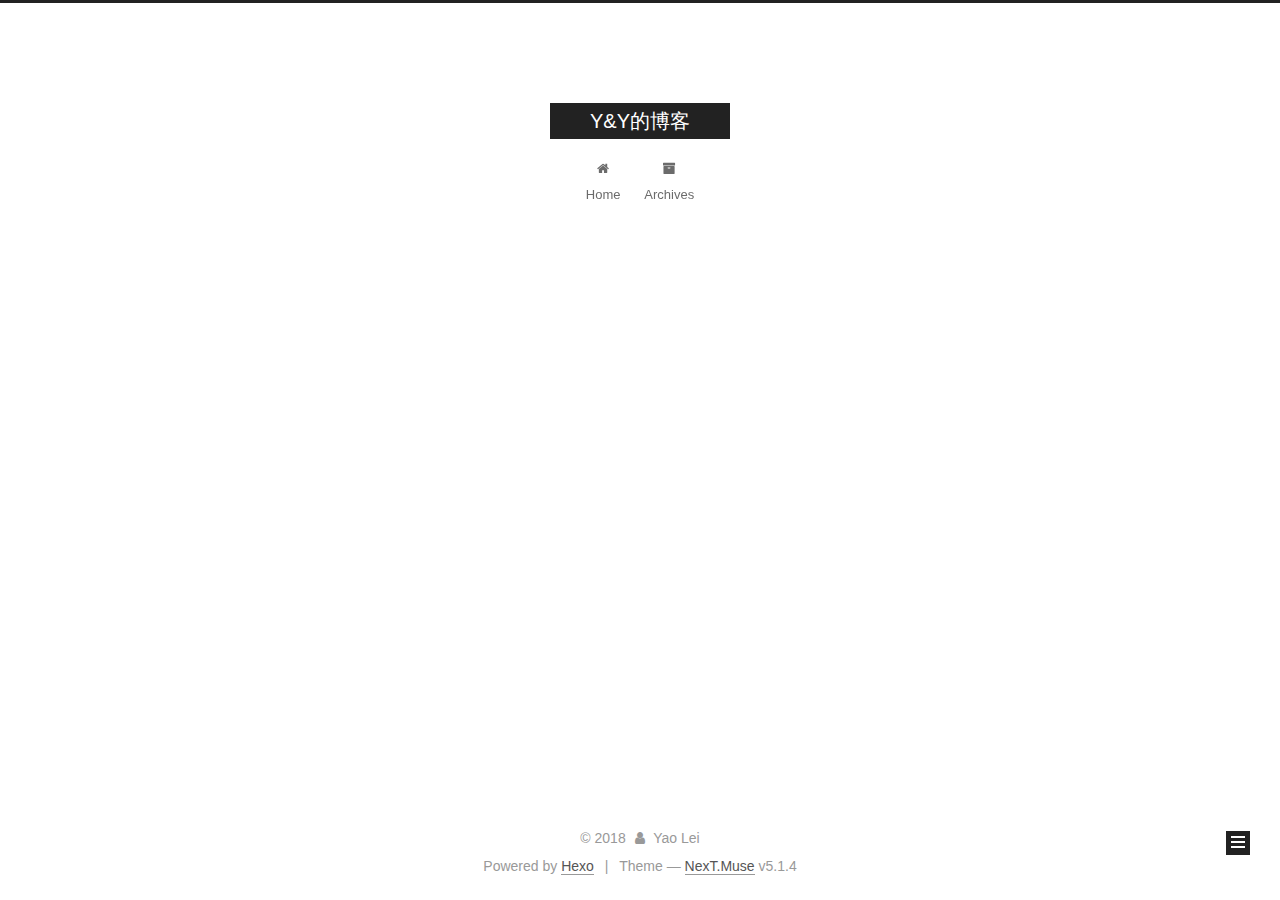
<file: tags/Instrument/index.html>
<!DOCTYPE html>



  


<html class="theme-next muse use-motion" lang="">
<head>
  <meta charset="UTF-8"/>
<meta http-equiv="X-UA-Compatible" content="IE=edge" />
<meta name="viewport" content="width=device-width, initial-scale=1, maximum-scale=1"/>
<meta name="theme-color" content="#222">









<meta http-equiv="Cache-Control" content="no-transform" />
<meta http-equiv="Cache-Control" content="no-siteapp" />
















  
  
  <link href="/lib/fancybox/source/jquery.fancybox.css?v=2.1.5" rel="stylesheet" type="text/css" />







<link href="/lib/font-awesome/css/font-awesome.min.css?v=4.6.2" rel="stylesheet" type="text/css" />

<link href="/css/main.css?v=5.1.4" rel="stylesheet" type="text/css" />


  <link rel="apple-touch-icon" sizes="180x180" href="/images/apple-touch-icon-next.png?v=5.1.4">


  <link rel="icon" type="image/png" sizes="32x32" href="/images/favicon-32x32-next.png?v=5.1.4">


  <link rel="icon" type="image/png" sizes="16x16" href="/images/favicon-16x16-next.png?v=5.1.4">


  <link rel="mask-icon" href="/images/logo.svg?v=5.1.4" color="#222">





  <meta name="keywords" content="Hexo, NexT" />










<meta name="description" content="没有永远的成功，只有永远的努力">
<meta property="og:type" content="website">
<meta property="og:title" content="Y&amp;Y的博客">
<meta property="og:url" content="http://www.changepresent.win/tags/Instrument/index.html">
<meta property="og:site_name" content="Y&amp;Y的博客">
<meta property="og:description" content="没有永远的成功，只有永远的努力">
<meta property="og:locale" content="default">
<meta name="twitter:card" content="summary">
<meta name="twitter:title" content="Y&amp;Y的博客">
<meta name="twitter:description" content="没有永远的成功，只有永远的努力">



<script type="text/javascript" id="hexo.configurations">
  var NexT = window.NexT || {};
  var CONFIG = {
    root: '/',
    scheme: 'Muse',
    version: '5.1.4',
    sidebar: {"position":"left","display":"post","offset":12,"b2t":false,"scrollpercent":false,"onmobile":false},
    fancybox: true,
    tabs: true,
    motion: {"enable":true,"async":false,"transition":{"post_block":"fadeIn","post_header":"slideDownIn","post_body":"slideDownIn","coll_header":"slideLeftIn","sidebar":"slideUpIn"}},
    duoshuo: {
      userId: '0',
      author: 'Author'
    },
    algolia: {
      applicationID: '',
      apiKey: '',
      indexName: '',
      hits: {"per_page":10},
      labels: {"input_placeholder":"Search for Posts","hits_empty":"We didn't find any results for the search: ${query}","hits_stats":"${hits} results found in ${time} ms"}
    }
  };
</script>



  <link rel="canonical" href="http://www.changepresent.win/tags/Instrument/"/>





  <title>Tag: Instrument | Y&Y的博客</title>
  








</head>

<body itemscope itemtype="http://schema.org/WebPage" lang="default">

  
  
    
  

  <div class="container sidebar-position-left ">
    <div class="headband"></div>

    <header id="header" class="header" itemscope itemtype="http://schema.org/WPHeader">
      <div class="header-inner"><div class="site-brand-wrapper">
  <div class="site-meta ">
    

    <div class="custom-logo-site-title">
      <a href="/"  class="brand" rel="start">
        <span class="logo-line-before"><i></i></span>
        <span class="site-title">Y&Y的博客</span>
        <span class="logo-line-after"><i></i></span>
      </a>
    </div>
      
        <p class="site-subtitle"></p>
      
  </div>

  <div class="site-nav-toggle">
    <button>
      <span class="btn-bar"></span>
      <span class="btn-bar"></span>
      <span class="btn-bar"></span>
    </button>
  </div>
</div>

<nav class="site-nav">
  

  
    <ul id="menu" class="menu">
      
        
        <li class="menu-item menu-item-home">
          <a href="/" rel="section">
            
              <i class="menu-item-icon fa fa-fw fa-home"></i> <br />
            
            Home
          </a>
        </li>
      
        
        <li class="menu-item menu-item-archives">
          <a href="/archives/" rel="section">
            
              <i class="menu-item-icon fa fa-fw fa-archive"></i> <br />
            
            Archives
          </a>
        </li>
      

      
    </ul>
  

  
</nav>



 </div>
    </header>

    <main id="main" class="main">
      <div class="main-inner">
        <div class="content-wrap">
          <div id="content" class="content">
            

  
  
  
  <div class="post-block tag">

    <div id="posts" class="posts-collapse">
      <div class="collection-title">
        <h1>Instrument<small>Tag</small>
        </h1>
      </div>

      
        

  <article class="post post-type-normal" itemscope itemtype="http://schema.org/Article">
    <header class="post-header">

      <h2 class="post-title">
        
            <a class="post-title-link" href="/2018/09/10/instruments/" itemprop="url">
              
                <span itemprop="name">instruments 工具使用</span>
              
            </a>
        
      </h2>

      <div class="post-meta">
        <time class="post-time" itemprop="dateCreated"
              datetime="2018-09-10T16:07:04+08:00"
              content="2018-09-10" >
          09-10
        </time>
      </div>

    </header>
  </article>


      
    </div>

  </div>
  
  
  

  


          </div>
          


          

        </div>
        
          
  
  <div class="sidebar-toggle">
    <div class="sidebar-toggle-line-wrap">
      <span class="sidebar-toggle-line sidebar-toggle-line-first"></span>
      <span class="sidebar-toggle-line sidebar-toggle-line-middle"></span>
      <span class="sidebar-toggle-line sidebar-toggle-line-last"></span>
    </div>
  </div>

  <aside id="sidebar" class="sidebar">
    
    <div class="sidebar-inner">

      

      

      <section class="site-overview-wrap sidebar-panel sidebar-panel-active">
        <div class="site-overview">
          <div class="site-author motion-element" itemprop="author" itemscope itemtype="http://schema.org/Person">
            
              <p class="site-author-name" itemprop="name">Yao Lei</p>
              <p class="site-description motion-element" itemprop="description">没有永远的成功，只有永远的努力</p>
          </div>

          <nav class="site-state motion-element">

            
              <div class="site-state-item site-state-posts">
              
                <a href="/archives/">
              
                  <span class="site-state-item-count">1</span>
                  <span class="site-state-item-name">posts</span>
                </a>
              </div>
            

            
              
              
              <div class="site-state-item site-state-categories">
                
                  <span class="site-state-item-count">1</span>
                  <span class="site-state-item-name">categories</span>
                
              </div>
            

            
              
              
              <div class="site-state-item site-state-tags">
                
                  <span class="site-state-item-count">3</span>
                  <span class="site-state-item-name">tags</span>
                
              </div>
            

          </nav>

          

          

          
          

          
          

          

        </div>
      </section>

      

      

    </div>
  </aside>


        
      </div>
    </main>

    <footer id="footer" class="footer">
      <div class="footer-inner">
        <div class="copyright">&copy; <span itemprop="copyrightYear">2018</span>
  <span class="with-love">
    <i class="fa fa-user"></i>
  </span>
  <span class="author" itemprop="copyrightHolder">Yao Lei</span>

  
</div>


  <div class="powered-by">Powered by <a class="theme-link" target="_blank" href="https://hexo.io">Hexo</a></div>



  <span class="post-meta-divider">|</span>



  <div class="theme-info">Theme &mdash; <a class="theme-link" target="_blank" href="https://github.com/iissnan/hexo-theme-next">NexT.Muse</a> v5.1.4</div>




        







        
      </div>
    </footer>

    
      <div class="back-to-top">
        <i class="fa fa-arrow-up"></i>
        
      </div>
    

    

  </div>

  

<script type="text/javascript">
  if (Object.prototype.toString.call(window.Promise) !== '[object Function]') {
    window.Promise = null;
  }
</script>









  












  
  
    <script type="text/javascript" src="/lib/jquery/index.js?v=2.1.3"></script>
  

  
  
    <script type="text/javascript" src="/lib/fastclick/lib/fastclick.min.js?v=1.0.6"></script>
  

  
  
    <script type="text/javascript" src="/lib/jquery_lazyload/jquery.lazyload.js?v=1.9.7"></script>
  

  
  
    <script type="text/javascript" src="/lib/velocity/velocity.min.js?v=1.2.1"></script>
  

  
  
    <script type="text/javascript" src="/lib/velocity/velocity.ui.min.js?v=1.2.1"></script>
  

  
  
    <script type="text/javascript" src="/lib/fancybox/source/jquery.fancybox.pack.js?v=2.1.5"></script>
  


  


  <script type="text/javascript" src="/js/src/utils.js?v=5.1.4"></script>

  <script type="text/javascript" src="/js/src/motion.js?v=5.1.4"></script>



  
  

  

  


  <script type="text/javascript" src="/js/src/bootstrap.js?v=5.1.4"></script>



  


  




	





  





  












  





  

  

  

  
  

  

  

  

</body>
</html>
</file>
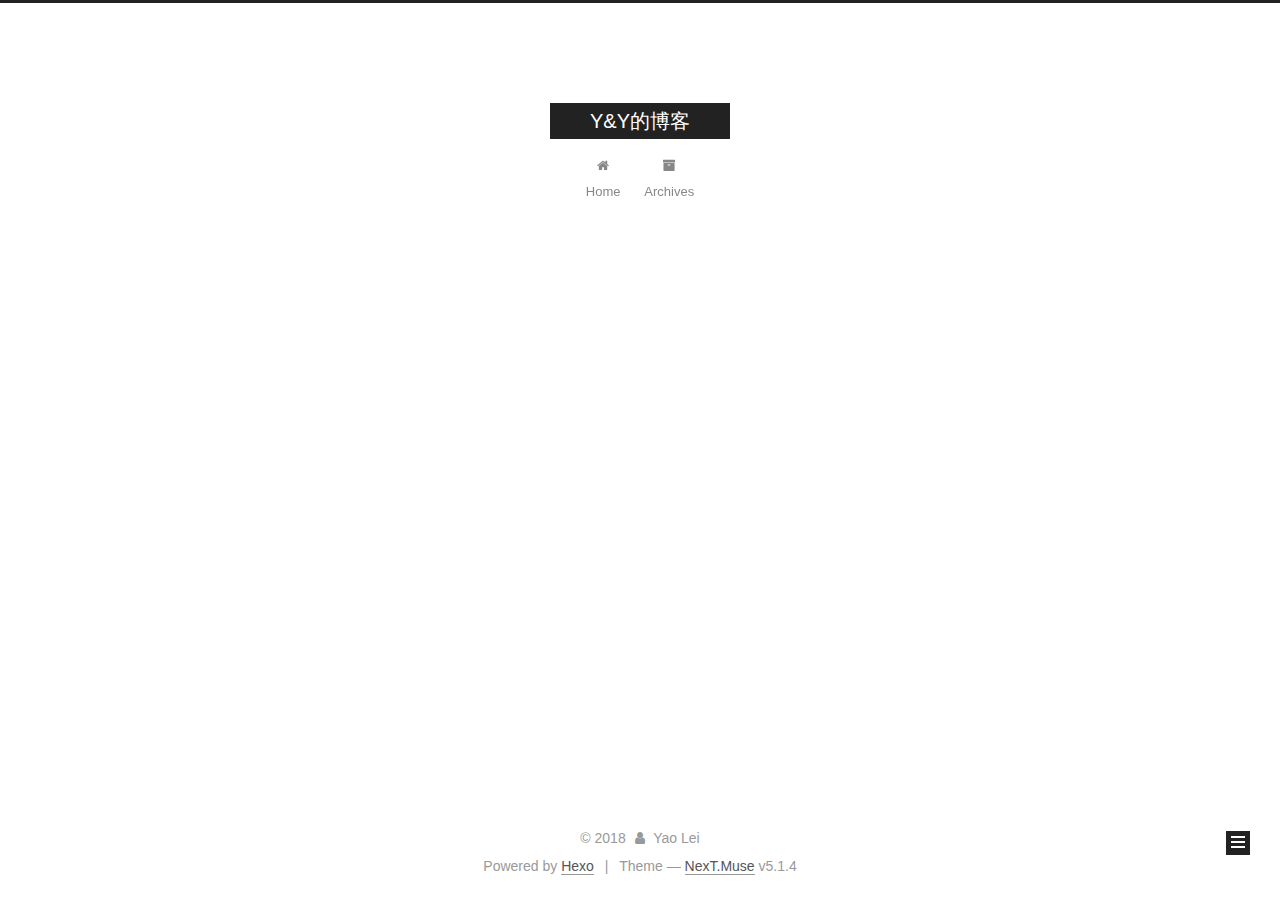
<file: tags/IOS/index.html>
<!DOCTYPE html>



  


<html class="theme-next muse use-motion" lang="">
<head>
  <meta charset="UTF-8"/>
<meta http-equiv="X-UA-Compatible" content="IE=edge" />
<meta name="viewport" content="width=device-width, initial-scale=1, maximum-scale=1"/>
<meta name="theme-color" content="#222">









<meta http-equiv="Cache-Control" content="no-transform" />
<meta http-equiv="Cache-Control" content="no-siteapp" />
















  
  
  <link href="/lib/fancybox/source/jquery.fancybox.css?v=2.1.5" rel="stylesheet" type="text/css" />







<link href="/lib/font-awesome/css/font-awesome.min.css?v=4.6.2" rel="stylesheet" type="text/css" />

<link href="/css/main.css?v=5.1.4" rel="stylesheet" type="text/css" />


  <link rel="apple-touch-icon" sizes="180x180" href="/images/apple-touch-icon-next.png?v=5.1.4">


  <link rel="icon" type="image/png" sizes="32x32" href="/images/favicon-32x32-next.png?v=5.1.4">


  <link rel="icon" type="image/png" sizes="16x16" href="/images/favicon-16x16-next.png?v=5.1.4">


  <link rel="mask-icon" href="/images/logo.svg?v=5.1.4" color="#222">





  <meta name="keywords" content="Hexo, NexT" />










<meta name="description" content="没有永远的成功，只有永远的努力">
<meta property="og:type" content="website">
<meta property="og:title" content="Y&amp;Y的博客">
<meta property="og:url" content="http://www.changepresent.win/tags/IOS/index.html">
<meta property="og:site_name" content="Y&amp;Y的博客">
<meta property="og:description" content="没有永远的成功，只有永远的努力">
<meta property="og:locale" content="default">
<meta name="twitter:card" content="summary">
<meta name="twitter:title" content="Y&amp;Y的博客">
<meta name="twitter:description" content="没有永远的成功，只有永远的努力">



<script type="text/javascript" id="hexo.configurations">
  var NexT = window.NexT || {};
  var CONFIG = {
    root: '/',
    scheme: 'Muse',
    version: '5.1.4',
    sidebar: {"position":"left","display":"post","offset":12,"b2t":false,"scrollpercent":false,"onmobile":false},
    fancybox: true,
    tabs: true,
    motion: {"enable":true,"async":false,"transition":{"post_block":"fadeIn","post_header":"slideDownIn","post_body":"slideDownIn","coll_header":"slideLeftIn","sidebar":"slideUpIn"}},
    duoshuo: {
      userId: '0',
      author: 'Author'
    },
    algolia: {
      applicationID: '',
      apiKey: '',
      indexName: '',
      hits: {"per_page":10},
      labels: {"input_placeholder":"Search for Posts","hits_empty":"We didn't find any results for the search: ${query}","hits_stats":"${hits} results found in ${time} ms"}
    }
  };
</script>



  <link rel="canonical" href="http://www.changepresent.win/tags/IOS/"/>





  <title>Tag: IOS | Y&Y的博客</title>
  








</head>

<body itemscope itemtype="http://schema.org/WebPage" lang="default">

  
  
    
  

  <div class="container sidebar-position-left ">
    <div class="headband"></div>

    <header id="header" class="header" itemscope itemtype="http://schema.org/WPHeader">
      <div class="header-inner"><div class="site-brand-wrapper">
  <div class="site-meta ">
    

    <div class="custom-logo-site-title">
      <a href="/"  class="brand" rel="start">
        <span class="logo-line-before"><i></i></span>
        <span class="site-title">Y&Y的博客</span>
        <span class="logo-line-after"><i></i></span>
      </a>
    </div>
      
        <p class="site-subtitle"></p>
      
  </div>

  <div class="site-nav-toggle">
    <button>
      <span class="btn-bar"></span>
      <span class="btn-bar"></span>
      <span class="btn-bar"></span>
    </button>
  </div>
</div>

<nav class="site-nav">
  

  
    <ul id="menu" class="menu">
      
        
        <li class="menu-item menu-item-home">
          <a href="/" rel="section">
            
              <i class="menu-item-icon fa fa-fw fa-home"></i> <br />
            
            Home
          </a>
        </li>
      
        
        <li class="menu-item menu-item-archives">
          <a href="/archives/" rel="section">
            
              <i class="menu-item-icon fa fa-fw fa-archive"></i> <br />
            
            Archives
          </a>
        </li>
      

      
    </ul>
  

  
</nav>



 </div>
    </header>

    <main id="main" class="main">
      <div class="main-inner">
        <div class="content-wrap">
          <div id="content" class="content">
            

  
  
  
  <div class="post-block tag">

    <div id="posts" class="posts-collapse">
      <div class="collection-title">
        <h1>IOS<small>Tag</small>
        </h1>
      </div>

      
        

  <article class="post post-type-normal" itemscope itemtype="http://schema.org/Article">
    <header class="post-header">

      <h2 class="post-title">
        
            <a class="post-title-link" href="/2018/09/10/instruments/" itemprop="url">
              
                <span itemprop="name">instruments 工具使用</span>
              
            </a>
        
      </h2>

      <div class="post-meta">
        <time class="post-time" itemprop="dateCreated"
              datetime="2018-09-10T16:07:04+08:00"
              content="2018-09-10" >
          09-10
        </time>
      </div>

    </header>
  </article>


      
    </div>

  </div>
  
  
  

  


          </div>
          


          

        </div>
        
          
  
  <div class="sidebar-toggle">
    <div class="sidebar-toggle-line-wrap">
      <span class="sidebar-toggle-line sidebar-toggle-line-first"></span>
      <span class="sidebar-toggle-line sidebar-toggle-line-middle"></span>
      <span class="sidebar-toggle-line sidebar-toggle-line-last"></span>
    </div>
  </div>

  <aside id="sidebar" class="sidebar">
    
    <div class="sidebar-inner">

      

      

      <section class="site-overview-wrap sidebar-panel sidebar-panel-active">
        <div class="site-overview">
          <div class="site-author motion-element" itemprop="author" itemscope itemtype="http://schema.org/Person">
            
              <p class="site-author-name" itemprop="name">Yao Lei</p>
              <p class="site-description motion-element" itemprop="description">没有永远的成功，只有永远的努力</p>
          </div>

          <nav class="site-state motion-element">

            
              <div class="site-state-item site-state-posts">
              
                <a href="/archives/">
              
                  <span class="site-state-item-count">1</span>
                  <span class="site-state-item-name">posts</span>
                </a>
              </div>
            

            
              
              
              <div class="site-state-item site-state-categories">
                
                  <span class="site-state-item-count">1</span>
                  <span class="site-state-item-name">categories</span>
                
              </div>
            

            
              
              
              <div class="site-state-item site-state-tags">
                
                  <span class="site-state-item-count">3</span>
                  <span class="site-state-item-name">tags</span>
                
              </div>
            

          </nav>

          

          

          
          

          
          

          

        </div>
      </section>

      

      

    </div>
  </aside>


        
      </div>
    </main>

    <footer id="footer" class="footer">
      <div class="footer-inner">
        <div class="copyright">&copy; <span itemprop="copyrightYear">2018</span>
  <span class="with-love">
    <i class="fa fa-user"></i>
  </span>
  <span class="author" itemprop="copyrightHolder">Yao Lei</span>

  
</div>


  <div class="powered-by">Powered by <a class="theme-link" target="_blank" href="https://hexo.io">Hexo</a></div>



  <span class="post-meta-divider">|</span>



  <div class="theme-info">Theme &mdash; <a class="theme-link" target="_blank" href="https://github.com/iissnan/hexo-theme-next">NexT.Muse</a> v5.1.4</div>




        







        
      </div>
    </footer>

    
      <div class="back-to-top">
        <i class="fa fa-arrow-up"></i>
        
      </div>
    

    

  </div>

  

<script type="text/javascript">
  if (Object.prototype.toString.call(window.Promise) !== '[object Function]') {
    window.Promise = null;
  }
</script>









  












  
  
    <script type="text/javascript" src="/lib/jquery/index.js?v=2.1.3"></script>
  

  
  
    <script type="text/javascript" src="/lib/fastclick/lib/fastclick.min.js?v=1.0.6"></script>
  

  
  
    <script type="text/javascript" src="/lib/jquery_lazyload/jquery.lazyload.js?v=1.9.7"></script>
  

  
  
    <script type="text/javascript" src="/lib/velocity/velocity.min.js?v=1.2.1"></script>
  

  
  
    <script type="text/javascript" src="/lib/velocity/velocity.ui.min.js?v=1.2.1"></script>
  

  
  
    <script type="text/javascript" src="/lib/fancybox/source/jquery.fancybox.pack.js?v=2.1.5"></script>
  


  


  <script type="text/javascript" src="/js/src/utils.js?v=5.1.4"></script>

  <script type="text/javascript" src="/js/src/motion.js?v=5.1.4"></script>



  
  

  

  


  <script type="text/javascript" src="/js/src/bootstrap.js?v=5.1.4"></script>



  


  




	





  





  












  





  

  

  

  
  

  

  

  

</body>
</html>
</file>
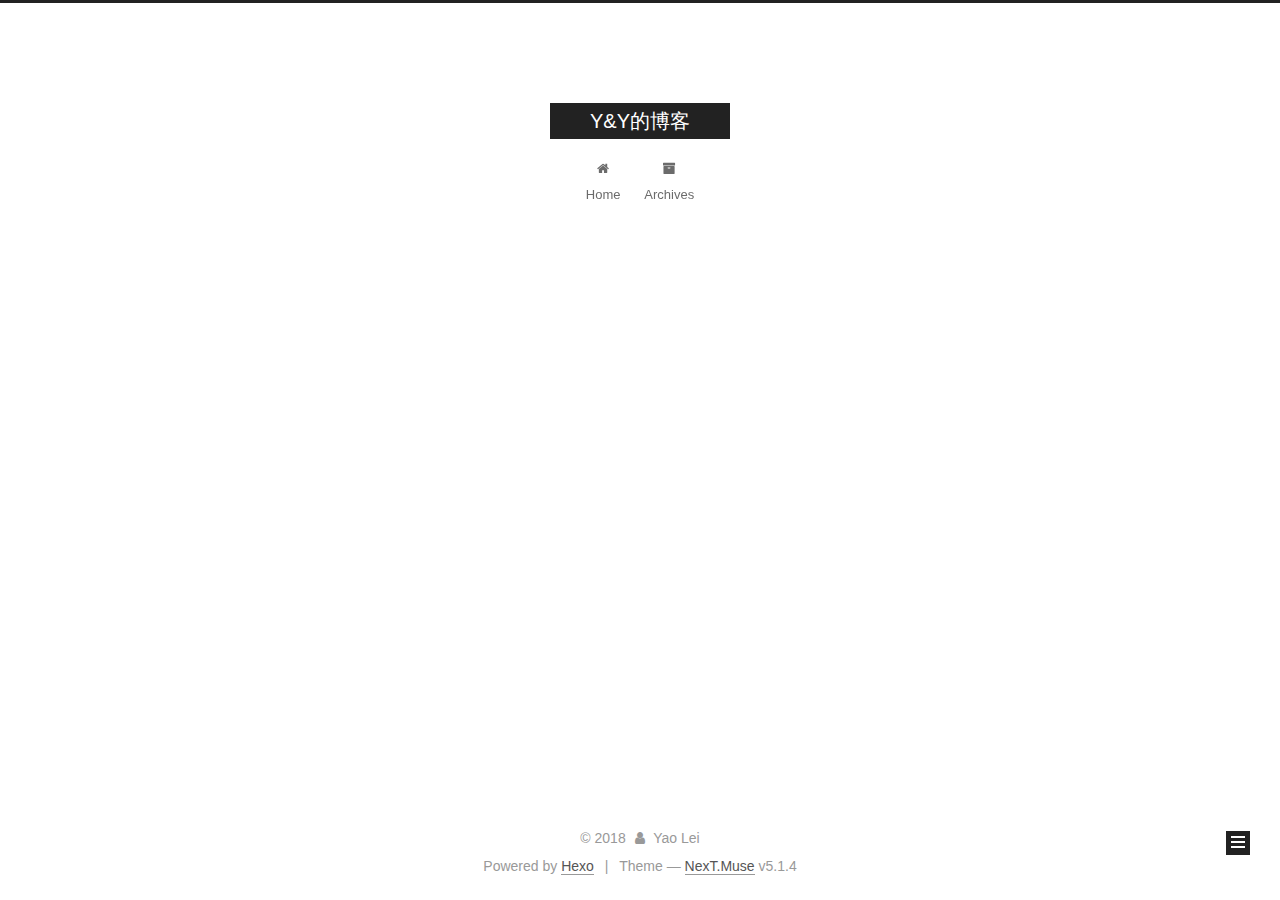
<file: tags/Xcode/index.html>
<!DOCTYPE html>



  


<html class="theme-next muse use-motion" lang="">
<head>
  <meta charset="UTF-8"/>
<meta http-equiv="X-UA-Compatible" content="IE=edge" />
<meta name="viewport" content="width=device-width, initial-scale=1, maximum-scale=1"/>
<meta name="theme-color" content="#222">









<meta http-equiv="Cache-Control" content="no-transform" />
<meta http-equiv="Cache-Control" content="no-siteapp" />
















  
  
  <link href="/lib/fancybox/source/jquery.fancybox.css?v=2.1.5" rel="stylesheet" type="text/css" />







<link href="/lib/font-awesome/css/font-awesome.min.css?v=4.6.2" rel="stylesheet" type="text/css" />

<link href="/css/main.css?v=5.1.4" rel="stylesheet" type="text/css" />


  <link rel="apple-touch-icon" sizes="180x180" href="/images/apple-touch-icon-next.png?v=5.1.4">


  <link rel="icon" type="image/png" sizes="32x32" href="/images/favicon-32x32-next.png?v=5.1.4">


  <link rel="icon" type="image/png" sizes="16x16" href="/images/favicon-16x16-next.png?v=5.1.4">


  <link rel="mask-icon" href="/images/logo.svg?v=5.1.4" color="#222">





  <meta name="keywords" content="Hexo, NexT" />










<meta name="description" content="没有永远的成功，只有永远的努力">
<meta property="og:type" content="website">
<meta property="og:title" content="Y&amp;Y的博客">
<meta property="og:url" content="http://www.changepresent.win/tags/Xcode/index.html">
<meta property="og:site_name" content="Y&amp;Y的博客">
<meta property="og:description" content="没有永远的成功，只有永远的努力">
<meta property="og:locale" content="default">
<meta name="twitter:card" content="summary">
<meta name="twitter:title" content="Y&amp;Y的博客">
<meta name="twitter:description" content="没有永远的成功，只有永远的努力">



<script type="text/javascript" id="hexo.configurations">
  var NexT = window.NexT || {};
  var CONFIG = {
    root: '/',
    scheme: 'Muse',
    version: '5.1.4',
    sidebar: {"position":"left","display":"post","offset":12,"b2t":false,"scrollpercent":false,"onmobile":false},
    fancybox: true,
    tabs: true,
    motion: {"enable":true,"async":false,"transition":{"post_block":"fadeIn","post_header":"slideDownIn","post_body":"slideDownIn","coll_header":"slideLeftIn","sidebar":"slideUpIn"}},
    duoshuo: {
      userId: '0',
      author: 'Author'
    },
    algolia: {
      applicationID: '',
      apiKey: '',
      indexName: '',
      hits: {"per_page":10},
      labels: {"input_placeholder":"Search for Posts","hits_empty":"We didn't find any results for the search: ${query}","hits_stats":"${hits} results found in ${time} ms"}
    }
  };
</script>



  <link rel="canonical" href="http://www.changepresent.win/tags/Xcode/"/>





  <title>Tag: Xcode | Y&Y的博客</title>
  








</head>

<body itemscope itemtype="http://schema.org/WebPage" lang="default">

  
  
    
  

  <div class="container sidebar-position-left ">
    <div class="headband"></div>

    <header id="header" class="header" itemscope itemtype="http://schema.org/WPHeader">
      <div class="header-inner"><div class="site-brand-wrapper">
  <div class="site-meta ">
    

    <div class="custom-logo-site-title">
      <a href="/"  class="brand" rel="start">
        <span class="logo-line-before"><i></i></span>
        <span class="site-title">Y&Y的博客</span>
        <span class="logo-line-after"><i></i></span>
      </a>
    </div>
      
        <p class="site-subtitle"></p>
      
  </div>

  <div class="site-nav-toggle">
    <button>
      <span class="btn-bar"></span>
      <span class="btn-bar"></span>
      <span class="btn-bar"></span>
    </button>
  </div>
</div>

<nav class="site-nav">
  

  
    <ul id="menu" class="menu">
      
        
        <li class="menu-item menu-item-home">
          <a href="/" rel="section">
            
              <i class="menu-item-icon fa fa-fw fa-home"></i> <br />
            
            Home
          </a>
        </li>
      
        
        <li class="menu-item menu-item-archives">
          <a href="/archives/" rel="section">
            
              <i class="menu-item-icon fa fa-fw fa-archive"></i> <br />
            
            Archives
          </a>
        </li>
      

      
    </ul>
  

  
</nav>



 </div>
    </header>

    <main id="main" class="main">
      <div class="main-inner">
        <div class="content-wrap">
          <div id="content" class="content">
            

  
  
  
  <div class="post-block tag">

    <div id="posts" class="posts-collapse">
      <div class="collection-title">
        <h1>Xcode<small>Tag</small>
        </h1>
      </div>

      
        

  <article class="post post-type-normal" itemscope itemtype="http://schema.org/Article">
    <header class="post-header">

      <h2 class="post-title">
        
            <a class="post-title-link" href="/2018/09/10/instruments/" itemprop="url">
              
                <span itemprop="name">instruments 工具使用</span>
              
            </a>
        
      </h2>

      <div class="post-meta">
        <time class="post-time" itemprop="dateCreated"
              datetime="2018-09-10T16:07:04+08:00"
              content="2018-09-10" >
          09-10
        </time>
      </div>

    </header>
  </article>


      
    </div>

  </div>
  
  
  

  


          </div>
          


          

        </div>
        
          
  
  <div class="sidebar-toggle">
    <div class="sidebar-toggle-line-wrap">
      <span class="sidebar-toggle-line sidebar-toggle-line-first"></span>
      <span class="sidebar-toggle-line sidebar-toggle-line-middle"></span>
      <span class="sidebar-toggle-line sidebar-toggle-line-last"></span>
    </div>
  </div>

  <aside id="sidebar" class="sidebar">
    
    <div class="sidebar-inner">

      

      

      <section class="site-overview-wrap sidebar-panel sidebar-panel-active">
        <div class="site-overview">
          <div class="site-author motion-element" itemprop="author" itemscope itemtype="http://schema.org/Person">
            
              <p class="site-author-name" itemprop="name">Yao Lei</p>
              <p class="site-description motion-element" itemprop="description">没有永远的成功，只有永远的努力</p>
          </div>

          <nav class="site-state motion-element">

            
              <div class="site-state-item site-state-posts">
              
                <a href="/archives/">
              
                  <span class="site-state-item-count">1</span>
                  <span class="site-state-item-name">posts</span>
                </a>
              </div>
            

            
              
              
              <div class="site-state-item site-state-categories">
                
                  <span class="site-state-item-count">1</span>
                  <span class="site-state-item-name">categories</span>
                
              </div>
            

            
              
              
              <div class="site-state-item site-state-tags">
                
                  <span class="site-state-item-count">3</span>
                  <span class="site-state-item-name">tags</span>
                
              </div>
            

          </nav>

          

          

          
          

          
          

          

        </div>
      </section>

      

      

    </div>
  </aside>


        
      </div>
    </main>

    <footer id="footer" class="footer">
      <div class="footer-inner">
        <div class="copyright">&copy; <span itemprop="copyrightYear">2018</span>
  <span class="with-love">
    <i class="fa fa-user"></i>
  </span>
  <span class="author" itemprop="copyrightHolder">Yao Lei</span>

  
</div>


  <div class="powered-by">Powered by <a class="theme-link" target="_blank" href="https://hexo.io">Hexo</a></div>



  <span class="post-meta-divider">|</span>



  <div class="theme-info">Theme &mdash; <a class="theme-link" target="_blank" href="https://github.com/iissnan/hexo-theme-next">NexT.Muse</a> v5.1.4</div>




        







        
      </div>
    </footer>

    
      <div class="back-to-top">
        <i class="fa fa-arrow-up"></i>
        
      </div>
    

    

  </div>

  

<script type="text/javascript">
  if (Object.prototype.toString.call(window.Promise) !== '[object Function]') {
    window.Promise = null;
  }
</script>









  












  
  
    <script type="text/javascript" src="/lib/jquery/index.js?v=2.1.3"></script>
  

  
  
    <script type="text/javascript" src="/lib/fastclick/lib/fastclick.min.js?v=1.0.6"></script>
  

  
  
    <script type="text/javascript" src="/lib/jquery_lazyload/jquery.lazyload.js?v=1.9.7"></script>
  

  
  
    <script type="text/javascript" src="/lib/velocity/velocity.min.js?v=1.2.1"></script>
  

  
  
    <script type="text/javascript" src="/lib/velocity/velocity.ui.min.js?v=1.2.1"></script>
  

  
  
    <script type="text/javascript" src="/lib/fancybox/source/jquery.fancybox.pack.js?v=2.1.5"></script>
  


  


  <script type="text/javascript" src="/js/src/utils.js?v=5.1.4"></script>

  <script type="text/javascript" src="/js/src/motion.js?v=5.1.4"></script>



  
  

  

  


  <script type="text/javascript" src="/js/src/bootstrap.js?v=5.1.4"></script>



  


  




	





  





  












  





  

  

  

  
  

  

  

  

</body>
</html>
</file>
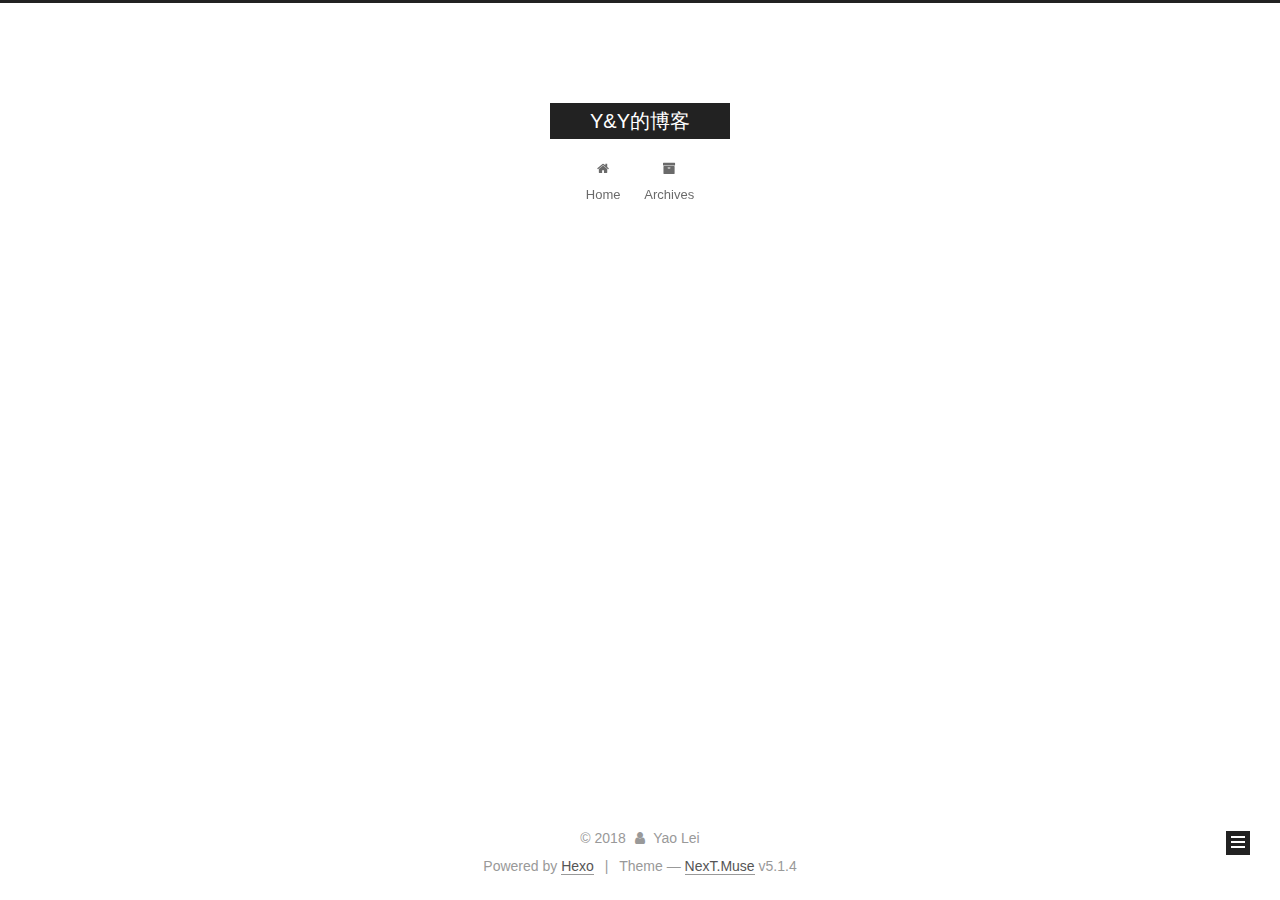
<file: archives/2018/09/index.html>
<!DOCTYPE html>



  


<html class="theme-next muse use-motion" lang="">
<head>
  <meta charset="UTF-8"/>
<meta http-equiv="X-UA-Compatible" content="IE=edge" />
<meta name="viewport" content="width=device-width, initial-scale=1, maximum-scale=1"/>
<meta name="theme-color" content="#222">









<meta http-equiv="Cache-Control" content="no-transform" />
<meta http-equiv="Cache-Control" content="no-siteapp" />
















  
  
  <link href="/lib/fancybox/source/jquery.fancybox.css?v=2.1.5" rel="stylesheet" type="text/css" />







<link href="/lib/font-awesome/css/font-awesome.min.css?v=4.6.2" rel="stylesheet" type="text/css" />

<link href="/css/main.css?v=5.1.4" rel="stylesheet" type="text/css" />


  <link rel="apple-touch-icon" sizes="180x180" href="/images/apple-touch-icon-next.png?v=5.1.4">


  <link rel="icon" type="image/png" sizes="32x32" href="/images/favicon-32x32-next.png?v=5.1.4">


  <link rel="icon" type="image/png" sizes="16x16" href="/images/favicon-16x16-next.png?v=5.1.4">


  <link rel="mask-icon" href="/images/logo.svg?v=5.1.4" color="#222">





  <meta name="keywords" content="Hexo, NexT" />










<meta name="description" content="没有永远的成功，只有永远的努力">
<meta property="og:type" content="website">
<meta property="og:title" content="Y&amp;Y的博客">
<meta property="og:url" content="http://www.changepresent.win/archives/2018/09/index.html">
<meta property="og:site_name" content="Y&amp;Y的博客">
<meta property="og:description" content="没有永远的成功，只有永远的努力">
<meta property="og:locale" content="default">
<meta name="twitter:card" content="summary">
<meta name="twitter:title" content="Y&amp;Y的博客">
<meta name="twitter:description" content="没有永远的成功，只有永远的努力">



<script type="text/javascript" id="hexo.configurations">
  var NexT = window.NexT || {};
  var CONFIG = {
    root: '/',
    scheme: 'Muse',
    version: '5.1.4',
    sidebar: {"position":"left","display":"post","offset":12,"b2t":false,"scrollpercent":false,"onmobile":false},
    fancybox: true,
    tabs: true,
    motion: {"enable":true,"async":false,"transition":{"post_block":"fadeIn","post_header":"slideDownIn","post_body":"slideDownIn","coll_header":"slideLeftIn","sidebar":"slideUpIn"}},
    duoshuo: {
      userId: '0',
      author: 'Author'
    },
    algolia: {
      applicationID: '',
      apiKey: '',
      indexName: '',
      hits: {"per_page":10},
      labels: {"input_placeholder":"Search for Posts","hits_empty":"We didn't find any results for the search: ${query}","hits_stats":"${hits} results found in ${time} ms"}
    }
  };
</script>



  <link rel="canonical" href="http://www.changepresent.win/archives/2018/09/"/>





  <title>Archive | Y&Y的博客</title>
  








</head>

<body itemscope itemtype="http://schema.org/WebPage" lang="default">

  
  
    
  

  <div class="container sidebar-position-left page-archive">
    <div class="headband"></div>

    <header id="header" class="header" itemscope itemtype="http://schema.org/WPHeader">
      <div class="header-inner"><div class="site-brand-wrapper">
  <div class="site-meta ">
    

    <div class="custom-logo-site-title">
      <a href="/"  class="brand" rel="start">
        <span class="logo-line-before"><i></i></span>
        <span class="site-title">Y&Y的博客</span>
        <span class="logo-line-after"><i></i></span>
      </a>
    </div>
      
        <p class="site-subtitle"></p>
      
  </div>

  <div class="site-nav-toggle">
    <button>
      <span class="btn-bar"></span>
      <span class="btn-bar"></span>
      <span class="btn-bar"></span>
    </button>
  </div>
</div>

<nav class="site-nav">
  

  
    <ul id="menu" class="menu">
      
        
        <li class="menu-item menu-item-home">
          <a href="/" rel="section">
            
              <i class="menu-item-icon fa fa-fw fa-home"></i> <br />
            
            Home
          </a>
        </li>
      
        
        <li class="menu-item menu-item-archives">
          <a href="/archives/" rel="section">
            
              <i class="menu-item-icon fa fa-fw fa-archive"></i> <br />
            
            Archives
          </a>
        </li>
      

      
    </ul>
  

  
</nav>



 </div>
    </header>

    <main id="main" class="main">
      <div class="main-inner">
        <div class="content-wrap">
          <div id="content" class="content">
            

  
  
  
  <div class="post-block archive">
    <div id="posts" class="posts-collapse">
      <span class="archive-move-on"></span>

      <span class="archive-page-counter">
        
        
        
          
        
        Um..! 1 post. Keep on posting.
      </span>

      

        
        
        

        
          
          <div class="collection-title">
            <h1 class="archive-year" id="archive-year-2018">2018</h1>
          </div>
        
        

        

  <article class="post post-type-normal" itemscope itemtype="http://schema.org/Article">
    <header class="post-header">

      <h2 class="post-title">
        
            <a class="post-title-link" href="/2018/09/10/hello-world/" itemprop="url">
              
                <span itemprop="name">Hello World</span>
              
            </a>
        
      </h2>

      <div class="post-meta">
        <time class="post-time" itemprop="dateCreated"
              datetime="2018-09-10T16:56:37+08:00"
              content="2018-09-10" >
          09-10
        </time>
      </div>

    </header>
  </article>



      

    </div>
  </div>
  
  
  

  



          </div>
          


          

        </div>
        
          
  
  <div class="sidebar-toggle">
    <div class="sidebar-toggle-line-wrap">
      <span class="sidebar-toggle-line sidebar-toggle-line-first"></span>
      <span class="sidebar-toggle-line sidebar-toggle-line-middle"></span>
      <span class="sidebar-toggle-line sidebar-toggle-line-last"></span>
    </div>
  </div>

  <aside id="sidebar" class="sidebar">
    
    <div class="sidebar-inner">

      

      

      <section class="site-overview-wrap sidebar-panel sidebar-panel-active">
        <div class="site-overview">
          <div class="site-author motion-element" itemprop="author" itemscope itemtype="http://schema.org/Person">
            
              <p class="site-author-name" itemprop="name">Yao Lei</p>
              <p class="site-description motion-element" itemprop="description">没有永远的成功，只有永远的努力</p>
          </div>

          <nav class="site-state motion-element">

            
              <div class="site-state-item site-state-posts">
              
                <a href="/archives/">
              
                  <span class="site-state-item-count">1</span>
                  <span class="site-state-item-name">posts</span>
                </a>
              </div>
            

            

            

          </nav>

          

          

          
          

          
          

          

        </div>
      </section>

      

      

    </div>
  </aside>


        
      </div>
    </main>

    <footer id="footer" class="footer">
      <div class="footer-inner">
        <div class="copyright">&copy; <span itemprop="copyrightYear">2018</span>
  <span class="with-love">
    <i class="fa fa-user"></i>
  </span>
  <span class="author" itemprop="copyrightHolder">Yao Lei</span>

  
</div>


  <div class="powered-by">Powered by <a class="theme-link" target="_blank" href="https://hexo.io">Hexo</a></div>



  <span class="post-meta-divider">|</span>



  <div class="theme-info">Theme &mdash; <a class="theme-link" target="_blank" href="https://github.com/iissnan/hexo-theme-next">NexT.Muse</a> v5.1.4</div>




        







        
      </div>
    </footer>

    
      <div class="back-to-top">
        <i class="fa fa-arrow-up"></i>
        
      </div>
    

    

  </div>

  

<script type="text/javascript">
  if (Object.prototype.toString.call(window.Promise) !== '[object Function]') {
    window.Promise = null;
  }
</script>









  












  
  
    <script type="text/javascript" src="/lib/jquery/index.js?v=2.1.3"></script>
  

  
  
    <script type="text/javascript" src="/lib/fastclick/lib/fastclick.min.js?v=1.0.6"></script>
  

  
  
    <script type="text/javascript" src="/lib/jquery_lazyload/jquery.lazyload.js?v=1.9.7"></script>
  

  
  
    <script type="text/javascript" src="/lib/velocity/velocity.min.js?v=1.2.1"></script>
  

  
  
    <script type="text/javascript" src="/lib/velocity/velocity.ui.min.js?v=1.2.1"></script>
  

  
  
    <script type="text/javascript" src="/lib/fancybox/source/jquery.fancybox.pack.js?v=2.1.5"></script>
  


  


  <script type="text/javascript" src="/js/src/utils.js?v=5.1.4"></script>

  <script type="text/javascript" src="/js/src/motion.js?v=5.1.4"></script>



  
  

  

  


  <script type="text/javascript" src="/js/src/bootstrap.js?v=5.1.4"></script>



  


  




	





  





  












  





  

  

  

  
  

  

  

  

</body>
</html>
</file>
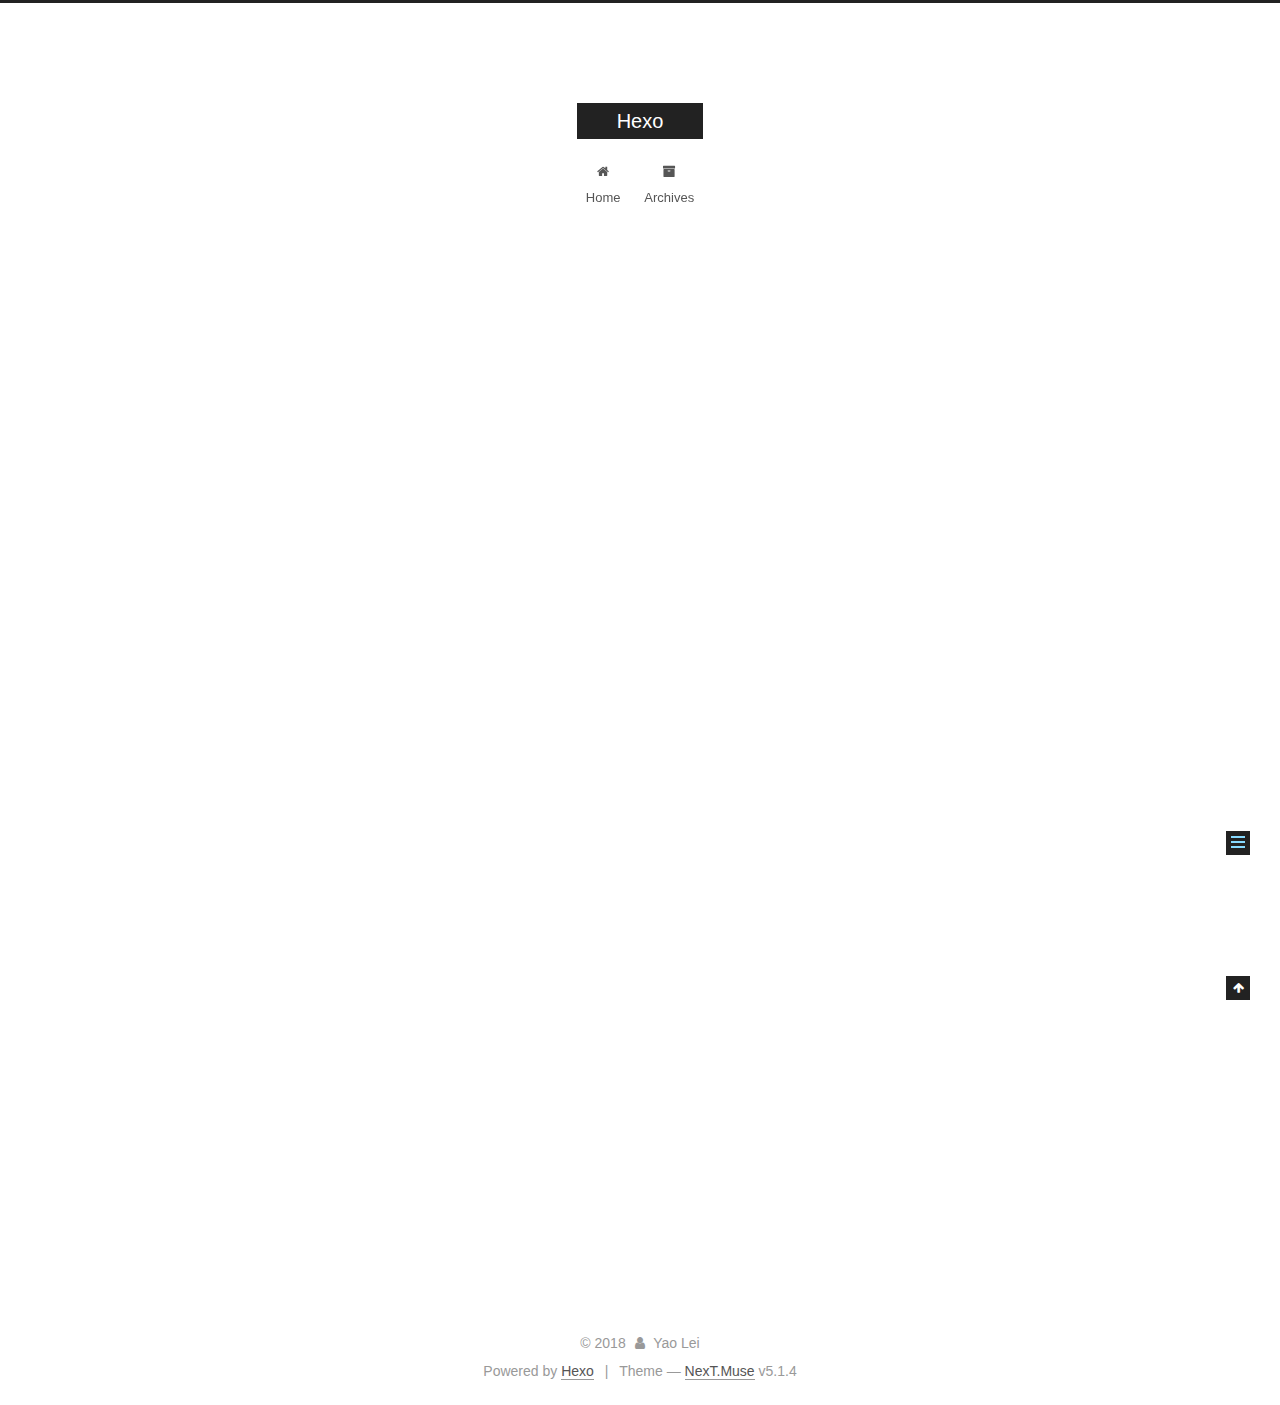
<file: 2018/09/06/hello-world/index.html>
<!DOCTYPE html>



  


<html class="theme-next muse use-motion" lang="">
<head>
  <meta charset="UTF-8"/>
<meta http-equiv="X-UA-Compatible" content="IE=edge" />
<meta name="viewport" content="width=device-width, initial-scale=1, maximum-scale=1"/>
<meta name="theme-color" content="#222">









<meta http-equiv="Cache-Control" content="no-transform" />
<meta http-equiv="Cache-Control" content="no-siteapp" />
















  
  
  <link href="/lib/fancybox/source/jquery.fancybox.css?v=2.1.5" rel="stylesheet" type="text/css" />







<link href="/lib/font-awesome/css/font-awesome.min.css?v=4.6.2" rel="stylesheet" type="text/css" />

<link href="/css/main.css?v=5.1.4" rel="stylesheet" type="text/css" />


  <link rel="apple-touch-icon" sizes="180x180" href="/images/apple-touch-icon-next.png?v=5.1.4">


  <link rel="icon" type="image/png" sizes="32x32" href="/images/favicon-32x32-next.png?v=5.1.4">


  <link rel="icon" type="image/png" sizes="16x16" href="/images/favicon-16x16-next.png?v=5.1.4">


  <link rel="mask-icon" href="/images/logo.svg?v=5.1.4" color="#222">





  <meta name="keywords" content="Hexo, NexT" />










<meta name="description" content="Welcome to Hexo! This is your very first post. Check documentation for more info. If you get any problems when using Hexo, you can find the answer in troubleshooting or you can ask me on GitHub. Quick">
<meta property="og:type" content="article">
<meta property="og:title" content="Hello World">
<meta property="og:url" content="http://www.changepresent.win/2018/09/06/hello-world/index.html">
<meta property="og:site_name" content="Hexo">
<meta property="og:description" content="Welcome to Hexo! This is your very first post. Check documentation for more info. If you get any problems when using Hexo, you can find the answer in troubleshooting or you can ask me on GitHub. Quick">
<meta property="og:locale" content="default">
<meta property="og:updated_time" content="2018-09-06T13:30:52.320Z">
<meta name="twitter:card" content="summary">
<meta name="twitter:title" content="Hello World">
<meta name="twitter:description" content="Welcome to Hexo! This is your very first post. Check documentation for more info. If you get any problems when using Hexo, you can find the answer in troubleshooting or you can ask me on GitHub. Quick">



<script type="text/javascript" id="hexo.configurations">
  var NexT = window.NexT || {};
  var CONFIG = {
    root: '/',
    scheme: 'Muse',
    version: '5.1.4',
    sidebar: {"position":"left","display":"post","offset":12,"b2t":false,"scrollpercent":false,"onmobile":false},
    fancybox: true,
    tabs: true,
    motion: {"enable":true,"async":false,"transition":{"post_block":"fadeIn","post_header":"slideDownIn","post_body":"slideDownIn","coll_header":"slideLeftIn","sidebar":"slideUpIn"}},
    duoshuo: {
      userId: '0',
      author: 'Author'
    },
    algolia: {
      applicationID: '',
      apiKey: '',
      indexName: '',
      hits: {"per_page":10},
      labels: {"input_placeholder":"Search for Posts","hits_empty":"We didn't find any results for the search: ${query}","hits_stats":"${hits} results found in ${time} ms"}
    }
  };
</script>



  <link rel="canonical" href="http://www.changepresent.win/2018/09/06/hello-world/"/>





  <title>Hello World | Hexo</title>
  








</head>

<body itemscope itemtype="http://schema.org/WebPage" lang="default">

  
  
    
  

  <div class="container sidebar-position-left page-post-detail">
    <div class="headband"></div>

    <header id="header" class="header" itemscope itemtype="http://schema.org/WPHeader">
      <div class="header-inner"><div class="site-brand-wrapper">
  <div class="site-meta ">
    

    <div class="custom-logo-site-title">
      <a href="/"  class="brand" rel="start">
        <span class="logo-line-before"><i></i></span>
        <span class="site-title">Hexo</span>
        <span class="logo-line-after"><i></i></span>
      </a>
    </div>
      
        <p class="site-subtitle"></p>
      
  </div>

  <div class="site-nav-toggle">
    <button>
      <span class="btn-bar"></span>
      <span class="btn-bar"></span>
      <span class="btn-bar"></span>
    </button>
  </div>
</div>

<nav class="site-nav">
  

  
    <ul id="menu" class="menu">
      
        
        <li class="menu-item menu-item-home">
          <a href="/" rel="section">
            
              <i class="menu-item-icon fa fa-fw fa-home"></i> <br />
            
            Home
          </a>
        </li>
      
        
        <li class="menu-item menu-item-archives">
          <a href="/archives/" rel="section">
            
              <i class="menu-item-icon fa fa-fw fa-archive"></i> <br />
            
            Archives
          </a>
        </li>
      

      
    </ul>
  

  
</nav>



 </div>
    </header>

    <main id="main" class="main">
      <div class="main-inner">
        <div class="content-wrap">
          <div id="content" class="content">
            

  <div id="posts" class="posts-expand">
    

  

  
  
  

  <article class="post post-type-normal" itemscope itemtype="http://schema.org/Article">
  
  
  
  <div class="post-block">
    <link itemprop="mainEntityOfPage" href="http://www.changepresent.win/2018/09/06/hello-world/">

    <span hidden itemprop="author" itemscope itemtype="http://schema.org/Person">
      <meta itemprop="name" content="Yao Lei">
      <meta itemprop="description" content="">
      <meta itemprop="image" content="/images/avatar.gif">
    </span>

    <span hidden itemprop="publisher" itemscope itemtype="http://schema.org/Organization">
      <meta itemprop="name" content="Hexo">
    </span>

    
      <header class="post-header">

        
        
          <h1 class="post-title" itemprop="name headline">Hello World</h1>
        

        <div class="post-meta">
          <span class="post-time">
            
              <span class="post-meta-item-icon">
                <i class="fa fa-calendar-o"></i>
              </span>
              
                <span class="post-meta-item-text">Posted on</span>
              
              <time title="Post created" itemprop="dateCreated datePublished" datetime="2018-09-06T21:30:52+08:00">
                2018-09-06
              </time>
            

            

            
          </span>

          

          
            
          

          
          

          

          

          

        </div>
      </header>
    

    
    
    
    <div class="post-body" itemprop="articleBody">

      
      

      
        <p>Welcome to <a href="https://hexo.io/" target="_blank" rel="noopener">Hexo</a>! This is your very first post. Check <a href="https://hexo.io/docs/" target="_blank" rel="noopener">documentation</a> for more info. If you get any problems when using Hexo, you can find the answer in <a href="https://hexo.io/docs/troubleshooting.html" target="_blank" rel="noopener">troubleshooting</a> or you can ask me on <a href="https://github.com/hexojs/hexo/issues" target="_blank" rel="noopener">GitHub</a>.</p>
<h2 id="Quick-Start"><a href="#Quick-Start" class="headerlink" title="Quick Start"></a>Quick Start</h2><h3 id="Create-a-new-post"><a href="#Create-a-new-post" class="headerlink" title="Create a new post"></a>Create a new post</h3><figure class="highlight bash"><table><tr><td class="gutter"><pre><span class="line">1</span><br></pre></td><td class="code"><pre><span class="line">$ hexo new <span class="string">"My New Post"</span></span><br></pre></td></tr></table></figure>
<p>More info: <a href="https://hexo.io/docs/writing.html" target="_blank" rel="noopener">Writing</a></p>
<h3 id="Run-server"><a href="#Run-server" class="headerlink" title="Run server"></a>Run server</h3><figure class="highlight bash"><table><tr><td class="gutter"><pre><span class="line">1</span><br></pre></td><td class="code"><pre><span class="line">$ hexo server</span><br></pre></td></tr></table></figure>
<p>More info: <a href="https://hexo.io/docs/server.html" target="_blank" rel="noopener">Server</a></p>
<h3 id="Generate-static-files"><a href="#Generate-static-files" class="headerlink" title="Generate static files"></a>Generate static files</h3><figure class="highlight bash"><table><tr><td class="gutter"><pre><span class="line">1</span><br></pre></td><td class="code"><pre><span class="line">$ hexo generate</span><br></pre></td></tr></table></figure>
<p>More info: <a href="https://hexo.io/docs/generating.html" target="_blank" rel="noopener">Generating</a></p>
<h3 id="Deploy-to-remote-sites"><a href="#Deploy-to-remote-sites" class="headerlink" title="Deploy to remote sites"></a>Deploy to remote sites</h3><figure class="highlight bash"><table><tr><td class="gutter"><pre><span class="line">1</span><br></pre></td><td class="code"><pre><span class="line">$ hexo deploy</span><br></pre></td></tr></table></figure>
<p>More info: <a href="https://hexo.io/docs/deployment.html" target="_blank" rel="noopener">Deployment</a></p>

      
    </div>
    
    
    

    

    

    

    <footer class="post-footer">
      

      
      
      

      

      
      
    </footer>
  </div>
  
  
  
  </article>



    <div class="post-spread">
      
    </div>
  </div>


          </div>
          


          

  



        </div>
        
          
  
  <div class="sidebar-toggle">
    <div class="sidebar-toggle-line-wrap">
      <span class="sidebar-toggle-line sidebar-toggle-line-first"></span>
      <span class="sidebar-toggle-line sidebar-toggle-line-middle"></span>
      <span class="sidebar-toggle-line sidebar-toggle-line-last"></span>
    </div>
  </div>

  <aside id="sidebar" class="sidebar">
    
    <div class="sidebar-inner">

      

      
        <ul class="sidebar-nav motion-element">
          <li class="sidebar-nav-toc sidebar-nav-active" data-target="post-toc-wrap">
            Table of Contents
          </li>
          <li class="sidebar-nav-overview" data-target="site-overview-wrap">
            Overview
          </li>
        </ul>
      

      <section class="site-overview-wrap sidebar-panel">
        <div class="site-overview">
          <div class="site-author motion-element" itemprop="author" itemscope itemtype="http://schema.org/Person">
            
              <p class="site-author-name" itemprop="name">Yao Lei</p>
              <p class="site-description motion-element" itemprop="description"></p>
          </div>

          <nav class="site-state motion-element">

            
              <div class="site-state-item site-state-posts">
              
                <a href="/archives/">
              
                  <span class="site-state-item-count">1</span>
                  <span class="site-state-item-name">posts</span>
                </a>
              </div>
            

            

            

          </nav>

          

          

          
          

          
          

          

        </div>
      </section>

      
      <!--noindex-->
        <section class="post-toc-wrap motion-element sidebar-panel sidebar-panel-active">
          <div class="post-toc">

            
              
            

            
              <div class="post-toc-content"><ol class="nav"><li class="nav-item nav-level-2"><a class="nav-link" href="#Quick-Start"><span class="nav-number">1.</span> <span class="nav-text">Quick Start</span></a><ol class="nav-child"><li class="nav-item nav-level-3"><a class="nav-link" href="#Create-a-new-post"><span class="nav-number">1.1.</span> <span class="nav-text">Create a new post</span></a></li><li class="nav-item nav-level-3"><a class="nav-link" href="#Run-server"><span class="nav-number">1.2.</span> <span class="nav-text">Run server</span></a></li><li class="nav-item nav-level-3"><a class="nav-link" href="#Generate-static-files"><span class="nav-number">1.3.</span> <span class="nav-text">Generate static files</span></a></li><li class="nav-item nav-level-3"><a class="nav-link" href="#Deploy-to-remote-sites"><span class="nav-number">1.4.</span> <span class="nav-text">Deploy to remote sites</span></a></li></ol></li></ol></div>
            

          </div>
        </section>
      <!--/noindex-->
      

      

    </div>
  </aside>


        
      </div>
    </main>

    <footer id="footer" class="footer">
      <div class="footer-inner">
        <div class="copyright">&copy; <span itemprop="copyrightYear">2018</span>
  <span class="with-love">
    <i class="fa fa-user"></i>
  </span>
  <span class="author" itemprop="copyrightHolder">Yao Lei</span>

  
</div>


  <div class="powered-by">Powered by <a class="theme-link" target="_blank" href="https://hexo.io">Hexo</a></div>



  <span class="post-meta-divider">|</span>



  <div class="theme-info">Theme &mdash; <a class="theme-link" target="_blank" href="https://github.com/iissnan/hexo-theme-next">NexT.Muse</a> v5.1.4</div>




        







        
      </div>
    </footer>

    
      <div class="back-to-top">
        <i class="fa fa-arrow-up"></i>
        
      </div>
    

    

  </div>

  

<script type="text/javascript">
  if (Object.prototype.toString.call(window.Promise) !== '[object Function]') {
    window.Promise = null;
  }
</script>









  












  
  
    <script type="text/javascript" src="/lib/jquery/index.js?v=2.1.3"></script>
  

  
  
    <script type="text/javascript" src="/lib/fastclick/lib/fastclick.min.js?v=1.0.6"></script>
  

  
  
    <script type="text/javascript" src="/lib/jquery_lazyload/jquery.lazyload.js?v=1.9.7"></script>
  

  
  
    <script type="text/javascript" src="/lib/velocity/velocity.min.js?v=1.2.1"></script>
  

  
  
    <script type="text/javascript" src="/lib/velocity/velocity.ui.min.js?v=1.2.1"></script>
  

  
  
    <script type="text/javascript" src="/lib/fancybox/source/jquery.fancybox.pack.js?v=2.1.5"></script>
  


  


  <script type="text/javascript" src="/js/src/utils.js?v=5.1.4"></script>

  <script type="text/javascript" src="/js/src/motion.js?v=5.1.4"></script>



  
  

  
  <script type="text/javascript" src="/js/src/scrollspy.js?v=5.1.4"></script>
<script type="text/javascript" src="/js/src/post-details.js?v=5.1.4"></script>



  


  <script type="text/javascript" src="/js/src/bootstrap.js?v=5.1.4"></script>



  


  




	





  





  












  





  

  

  

  
  

  

  

  

</body>
</html>
</file>
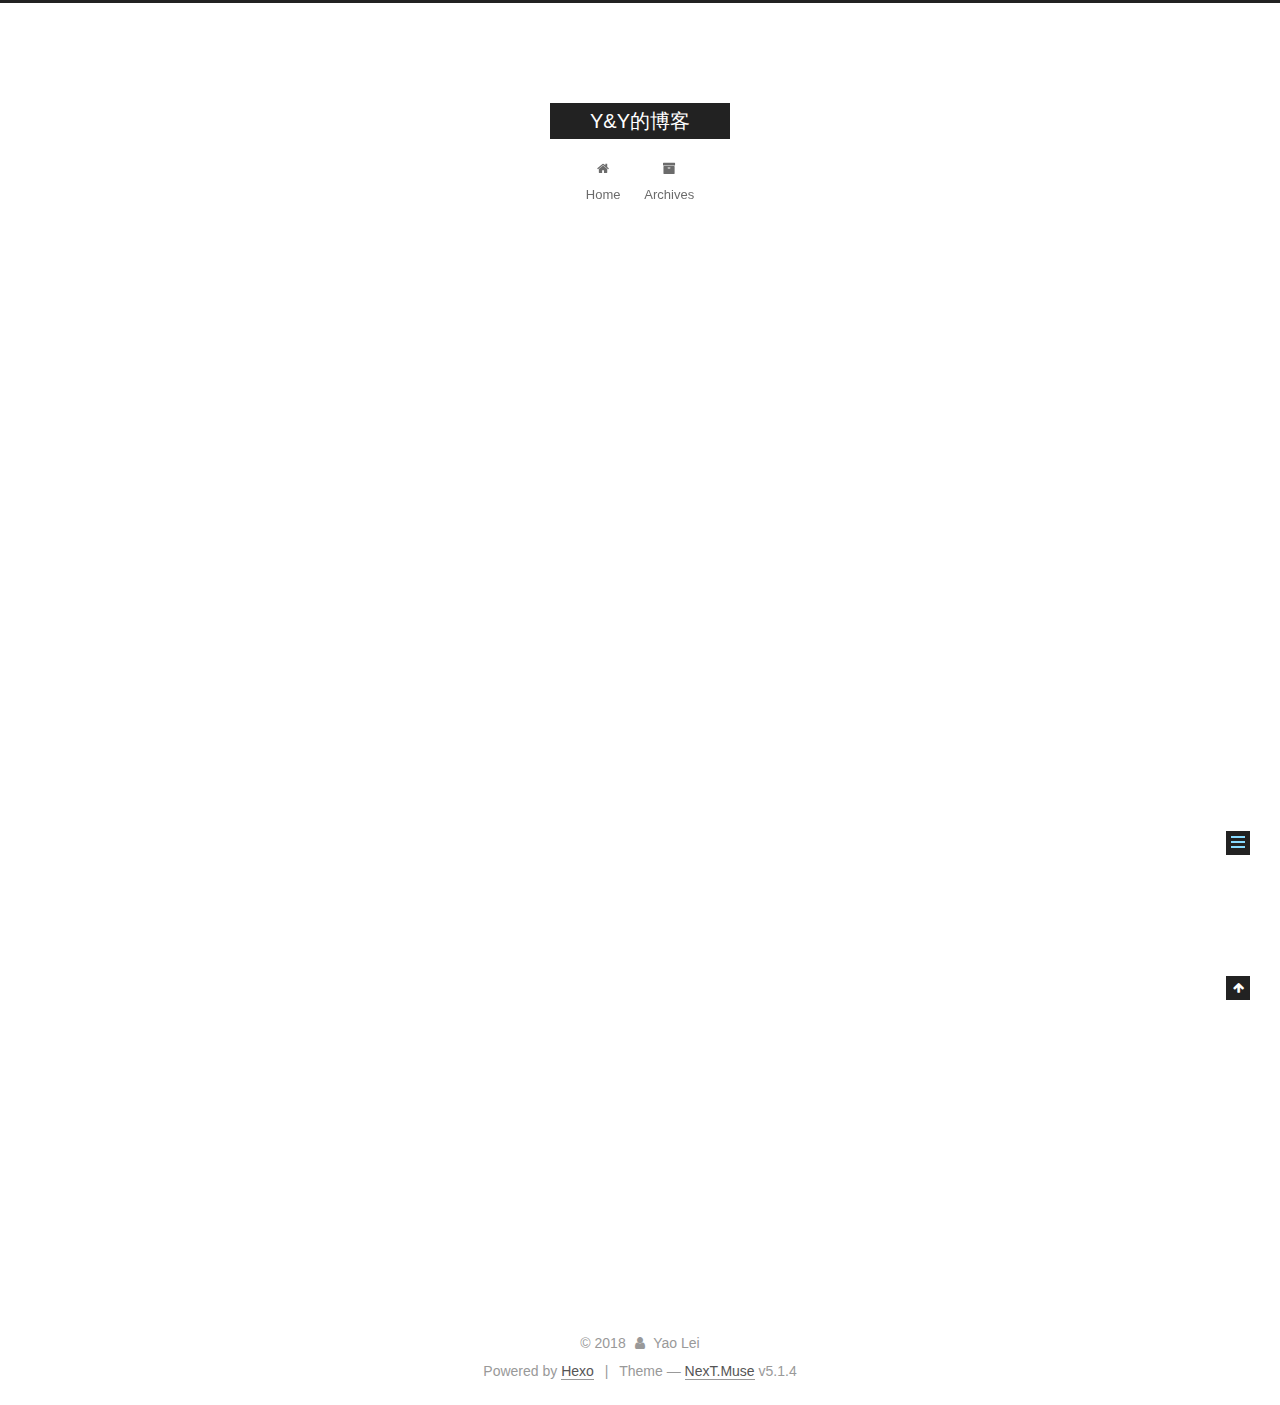
<file: 2018/09/10/hello-world/index.html>
<!DOCTYPE html>



  


<html class="theme-next muse use-motion" lang="">
<head>
  <meta charset="UTF-8"/>
<meta http-equiv="X-UA-Compatible" content="IE=edge" />
<meta name="viewport" content="width=device-width, initial-scale=1, maximum-scale=1"/>
<meta name="theme-color" content="#222">









<meta http-equiv="Cache-Control" content="no-transform" />
<meta http-equiv="Cache-Control" content="no-siteapp" />
















  
  
  <link href="/lib/fancybox/source/jquery.fancybox.css?v=2.1.5" rel="stylesheet" type="text/css" />







<link href="/lib/font-awesome/css/font-awesome.min.css?v=4.6.2" rel="stylesheet" type="text/css" />

<link href="/css/main.css?v=5.1.4" rel="stylesheet" type="text/css" />


  <link rel="apple-touch-icon" sizes="180x180" href="/images/apple-touch-icon-next.png?v=5.1.4">


  <link rel="icon" type="image/png" sizes="32x32" href="/images/favicon-32x32-next.png?v=5.1.4">


  <link rel="icon" type="image/png" sizes="16x16" href="/images/favicon-16x16-next.png?v=5.1.4">


  <link rel="mask-icon" href="/images/logo.svg?v=5.1.4" color="#222">





  <meta name="keywords" content="Hexo, NexT" />










<meta name="description" content="Welcome to Hexo! This is your very first post. Check documentation for more info. If you get any problems when using Hexo, you can find the answer in troubleshooting or you can ask me on GitHub. Quick">
<meta property="og:type" content="article">
<meta property="og:title" content="Hello World">
<meta property="og:url" content="http://www.changepresent.win/2018/09/10/hello-world/index.html">
<meta property="og:site_name" content="Y&amp;Y的博客">
<meta property="og:description" content="Welcome to Hexo! This is your very first post. Check documentation for more info. If you get any problems when using Hexo, you can find the answer in troubleshooting or you can ask me on GitHub. Quick">
<meta property="og:locale" content="default">
<meta property="og:updated_time" content="2018-09-10T08:56:37.390Z">
<meta name="twitter:card" content="summary">
<meta name="twitter:title" content="Hello World">
<meta name="twitter:description" content="Welcome to Hexo! This is your very first post. Check documentation for more info. If you get any problems when using Hexo, you can find the answer in troubleshooting or you can ask me on GitHub. Quick">



<script type="text/javascript" id="hexo.configurations">
  var NexT = window.NexT || {};
  var CONFIG = {
    root: '/',
    scheme: 'Muse',
    version: '5.1.4',
    sidebar: {"position":"left","display":"post","offset":12,"b2t":false,"scrollpercent":false,"onmobile":false},
    fancybox: true,
    tabs: true,
    motion: {"enable":true,"async":false,"transition":{"post_block":"fadeIn","post_header":"slideDownIn","post_body":"slideDownIn","coll_header":"slideLeftIn","sidebar":"slideUpIn"}},
    duoshuo: {
      userId: '0',
      author: 'Author'
    },
    algolia: {
      applicationID: '',
      apiKey: '',
      indexName: '',
      hits: {"per_page":10},
      labels: {"input_placeholder":"Search for Posts","hits_empty":"We didn't find any results for the search: ${query}","hits_stats":"${hits} results found in ${time} ms"}
    }
  };
</script>



  <link rel="canonical" href="http://www.changepresent.win/2018/09/10/hello-world/"/>





  <title>Hello World | Y&Y的博客</title>
  








</head>

<body itemscope itemtype="http://schema.org/WebPage" lang="default">

  
  
    
  

  <div class="container sidebar-position-left page-post-detail">
    <div class="headband"></div>

    <header id="header" class="header" itemscope itemtype="http://schema.org/WPHeader">
      <div class="header-inner"><div class="site-brand-wrapper">
  <div class="site-meta ">
    

    <div class="custom-logo-site-title">
      <a href="/"  class="brand" rel="start">
        <span class="logo-line-before"><i></i></span>
        <span class="site-title">Y&Y的博客</span>
        <span class="logo-line-after"><i></i></span>
      </a>
    </div>
      
        <p class="site-subtitle"></p>
      
  </div>

  <div class="site-nav-toggle">
    <button>
      <span class="btn-bar"></span>
      <span class="btn-bar"></span>
      <span class="btn-bar"></span>
    </button>
  </div>
</div>

<nav class="site-nav">
  

  
    <ul id="menu" class="menu">
      
        
        <li class="menu-item menu-item-home">
          <a href="/" rel="section">
            
              <i class="menu-item-icon fa fa-fw fa-home"></i> <br />
            
            Home
          </a>
        </li>
      
        
        <li class="menu-item menu-item-archives">
          <a href="/archives/" rel="section">
            
              <i class="menu-item-icon fa fa-fw fa-archive"></i> <br />
            
            Archives
          </a>
        </li>
      

      
    </ul>
  

  
</nav>



 </div>
    </header>

    <main id="main" class="main">
      <div class="main-inner">
        <div class="content-wrap">
          <div id="content" class="content">
            

  <div id="posts" class="posts-expand">
    

  

  
  
  

  <article class="post post-type-normal" itemscope itemtype="http://schema.org/Article">
  
  
  
  <div class="post-block">
    <link itemprop="mainEntityOfPage" href="http://www.changepresent.win/2018/09/10/hello-world/">

    <span hidden itemprop="author" itemscope itemtype="http://schema.org/Person">
      <meta itemprop="name" content="Yao Lei">
      <meta itemprop="description" content="">
      <meta itemprop="image" content="/images/avatar.gif">
    </span>

    <span hidden itemprop="publisher" itemscope itemtype="http://schema.org/Organization">
      <meta itemprop="name" content="Y&Y的博客">
    </span>

    
      <header class="post-header">

        
        
          <h1 class="post-title" itemprop="name headline">Hello World</h1>
        

        <div class="post-meta">
          <span class="post-time">
            
              <span class="post-meta-item-icon">
                <i class="fa fa-calendar-o"></i>
              </span>
              
                <span class="post-meta-item-text">Posted on</span>
              
              <time title="Post created" itemprop="dateCreated datePublished" datetime="2018-09-10T16:56:37+08:00">
                2018-09-10
              </time>
            

            

            
          </span>

          

          
            
          

          
          

          

          

          

        </div>
      </header>
    

    
    
    
    <div class="post-body" itemprop="articleBody">

      
      

      
        <p>Welcome to <a href="https://hexo.io/" target="_blank" rel="noopener">Hexo</a>! This is your very first post. Check <a href="https://hexo.io/docs/" target="_blank" rel="noopener">documentation</a> for more info. If you get any problems when using Hexo, you can find the answer in <a href="https://hexo.io/docs/troubleshooting.html" target="_blank" rel="noopener">troubleshooting</a> or you can ask me on <a href="https://github.com/hexojs/hexo/issues" target="_blank" rel="noopener">GitHub</a>.</p>
<h2 id="Quick-Start"><a href="#Quick-Start" class="headerlink" title="Quick Start"></a>Quick Start</h2><h3 id="Create-a-new-post"><a href="#Create-a-new-post" class="headerlink" title="Create a new post"></a>Create a new post</h3><figure class="highlight bash"><table><tr><td class="gutter"><pre><span class="line">1</span><br></pre></td><td class="code"><pre><span class="line">$ hexo new <span class="string">"My New Post"</span></span><br></pre></td></tr></table></figure>
<p>More info: <a href="https://hexo.io/docs/writing.html" target="_blank" rel="noopener">Writing</a></p>
<h3 id="Run-server"><a href="#Run-server" class="headerlink" title="Run server"></a>Run server</h3><figure class="highlight bash"><table><tr><td class="gutter"><pre><span class="line">1</span><br></pre></td><td class="code"><pre><span class="line">$ hexo server</span><br></pre></td></tr></table></figure>
<p>More info: <a href="https://hexo.io/docs/server.html" target="_blank" rel="noopener">Server</a></p>
<h3 id="Generate-static-files"><a href="#Generate-static-files" class="headerlink" title="Generate static files"></a>Generate static files</h3><figure class="highlight bash"><table><tr><td class="gutter"><pre><span class="line">1</span><br></pre></td><td class="code"><pre><span class="line">$ hexo generate</span><br></pre></td></tr></table></figure>
<p>More info: <a href="https://hexo.io/docs/generating.html" target="_blank" rel="noopener">Generating</a></p>
<h3 id="Deploy-to-remote-sites"><a href="#Deploy-to-remote-sites" class="headerlink" title="Deploy to remote sites"></a>Deploy to remote sites</h3><figure class="highlight bash"><table><tr><td class="gutter"><pre><span class="line">1</span><br></pre></td><td class="code"><pre><span class="line">$ hexo deploy</span><br></pre></td></tr></table></figure>
<p>More info: <a href="https://hexo.io/docs/deployment.html" target="_blank" rel="noopener">Deployment</a></p>

      
    </div>
    
    
    

    

    

    

    <footer class="post-footer">
      

      
      
      

      

      
      
    </footer>
  </div>
  
  
  
  </article>



    <div class="post-spread">
      
    </div>
  </div>


          </div>
          


          

  



        </div>
        
          
  
  <div class="sidebar-toggle">
    <div class="sidebar-toggle-line-wrap">
      <span class="sidebar-toggle-line sidebar-toggle-line-first"></span>
      <span class="sidebar-toggle-line sidebar-toggle-line-middle"></span>
      <span class="sidebar-toggle-line sidebar-toggle-line-last"></span>
    </div>
  </div>

  <aside id="sidebar" class="sidebar">
    
    <div class="sidebar-inner">

      

      
        <ul class="sidebar-nav motion-element">
          <li class="sidebar-nav-toc sidebar-nav-active" data-target="post-toc-wrap">
            Table of Contents
          </li>
          <li class="sidebar-nav-overview" data-target="site-overview-wrap">
            Overview
          </li>
        </ul>
      

      <section class="site-overview-wrap sidebar-panel">
        <div class="site-overview">
          <div class="site-author motion-element" itemprop="author" itemscope itemtype="http://schema.org/Person">
            
              <p class="site-author-name" itemprop="name">Yao Lei</p>
              <p class="site-description motion-element" itemprop="description">没有永远的成功，只有永远的努力</p>
          </div>

          <nav class="site-state motion-element">

            
              <div class="site-state-item site-state-posts">
              
                <a href="/archives/">
              
                  <span class="site-state-item-count">1</span>
                  <span class="site-state-item-name">posts</span>
                </a>
              </div>
            

            

            

          </nav>

          

          

          
          

          
          

          

        </div>
      </section>

      
      <!--noindex-->
        <section class="post-toc-wrap motion-element sidebar-panel sidebar-panel-active">
          <div class="post-toc">

            
              
            

            
              <div class="post-toc-content"><ol class="nav"><li class="nav-item nav-level-2"><a class="nav-link" href="#Quick-Start"><span class="nav-number">1.</span> <span class="nav-text">Quick Start</span></a><ol class="nav-child"><li class="nav-item nav-level-3"><a class="nav-link" href="#Create-a-new-post"><span class="nav-number">1.1.</span> <span class="nav-text">Create a new post</span></a></li><li class="nav-item nav-level-3"><a class="nav-link" href="#Run-server"><span class="nav-number">1.2.</span> <span class="nav-text">Run server</span></a></li><li class="nav-item nav-level-3"><a class="nav-link" href="#Generate-static-files"><span class="nav-number">1.3.</span> <span class="nav-text">Generate static files</span></a></li><li class="nav-item nav-level-3"><a class="nav-link" href="#Deploy-to-remote-sites"><span class="nav-number">1.4.</span> <span class="nav-text">Deploy to remote sites</span></a></li></ol></li></ol></div>
            

          </div>
        </section>
      <!--/noindex-->
      

      

    </div>
  </aside>


        
      </div>
    </main>

    <footer id="footer" class="footer">
      <div class="footer-inner">
        <div class="copyright">&copy; <span itemprop="copyrightYear">2018</span>
  <span class="with-love">
    <i class="fa fa-user"></i>
  </span>
  <span class="author" itemprop="copyrightHolder">Yao Lei</span>

  
</div>


  <div class="powered-by">Powered by <a class="theme-link" target="_blank" href="https://hexo.io">Hexo</a></div>



  <span class="post-meta-divider">|</span>



  <div class="theme-info">Theme &mdash; <a class="theme-link" target="_blank" href="https://github.com/iissnan/hexo-theme-next">NexT.Muse</a> v5.1.4</div>




        







        
      </div>
    </footer>

    
      <div class="back-to-top">
        <i class="fa fa-arrow-up"></i>
        
      </div>
    

    

  </div>

  

<script type="text/javascript">
  if (Object.prototype.toString.call(window.Promise) !== '[object Function]') {
    window.Promise = null;
  }
</script>









  












  
  
    <script type="text/javascript" src="/lib/jquery/index.js?v=2.1.3"></script>
  

  
  
    <script type="text/javascript" src="/lib/fastclick/lib/fastclick.min.js?v=1.0.6"></script>
  

  
  
    <script type="text/javascript" src="/lib/jquery_lazyload/jquery.lazyload.js?v=1.9.7"></script>
  

  
  
    <script type="text/javascript" src="/lib/velocity/velocity.min.js?v=1.2.1"></script>
  

  
  
    <script type="text/javascript" src="/lib/velocity/velocity.ui.min.js?v=1.2.1"></script>
  

  
  
    <script type="text/javascript" src="/lib/fancybox/source/jquery.fancybox.pack.js?v=2.1.5"></script>
  


  


  <script type="text/javascript" src="/js/src/utils.js?v=5.1.4"></script>

  <script type="text/javascript" src="/js/src/motion.js?v=5.1.4"></script>



  
  

  
  <script type="text/javascript" src="/js/src/scrollspy.js?v=5.1.4"></script>
<script type="text/javascript" src="/js/src/post-details.js?v=5.1.4"></script>



  


  <script type="text/javascript" src="/js/src/bootstrap.js?v=5.1.4"></script>



  


  




	





  





  












  





  

  

  

  
  

  

  

  

</body>
</html>
</file>
<file: css/main.css>
/* normalize.css v3.0.2 | MIT License | git.io/normalize */
html {
  font-family: sans-serif; /* 1 */
  -ms-text-size-adjust: 100%; /* 2 */
  -webkit-text-size-adjust: 100%; /* 2 */
}
body {
  margin: 0;
}
article,
aside,
details,
figcaption,
figure,
footer,
header,
hgroup,
main,
menu,
nav,
section,
summary {
  display: block;
}
audio,
canvas,
progress,
video {
  display: inline-block; /* 1 */
  vertical-align: baseline; /* 2 */
}
audio:not([controls]) {
  display: none;
  height: 0;
}
[hidden],
template {
  display: none;
}
a {
  background-color: transparent;
}
a:active,
a:hover {
  outline: 0;
}
abbr[title] {
  border-bottom: 1px dotted;
}
b,
strong {
  font-weight: bold;
}
dfn {
  font-style: italic;
}
h1 {
  font-size: 2em;
  margin: 0.67em 0;
}
mark {
  background: #ff0;
  color: #000;
}
small {
  font-size: 80%;
}
sub,
sup {
  font-size: 75%;
  line-height: 0;
  position: relative;
  vertical-align: baseline;
}
sup {
  top: -0.5em;
}
sub {
  bottom: -0.25em;
}
img {
  border: 0;
}
svg:not(:root) {
  overflow: hidden;
}
figure {
  margin: 1em 40px;
}
hr {
  -moz-box-sizing: content-box;
  box-sizing: content-box;
  height: 0;
}
pre {
  overflow: auto;
}
code,
kbd,
pre,
samp {
  font-family: monospace, monospace;
  font-size: 1em;
}
button,
input,
optgroup,
select,
textarea {
  color: inherit; /* 1 */
  font: inherit; /* 2 */
  margin: 0; /* 3 */
}
button {
  overflow: visible;
}
button,
select {
  text-transform: none;
}
button,
html input[type="button"],
input[type="reset"],
input[type="submit"] {
  -webkit-appearance: button; /* 2 */
  cursor: pointer; /* 3 */
}
button[disabled],
html input[disabled] {
  cursor: default;
}
button::-moz-focus-inner,
input::-moz-focus-inner {
  border: 0;
  padding: 0;
}
input {
  line-height: normal;
}
input[type="checkbox"],
input[type="radio"] {
  box-sizing: border-box; /* 1 */
  padding: 0; /* 2 */
}
input[type="number"]::-webkit-inner-spin-button,
input[type="number"]::-webkit-outer-spin-button {
  height: auto;
}
input[type="search"] {
  -webkit-appearance: textfield; /* 1 */
  -moz-box-sizing: content-box;
  -webkit-box-sizing: content-box; /* 2 */
  box-sizing: content-box;
}
input[type="search"]::-webkit-search-cancel-button,
input[type="search"]::-webkit-search-decoration {
  -webkit-appearance: none;
}
fieldset {
  border: 1px solid #c0c0c0;
  margin: 0 2px;
  padding: 0.35em 0.625em 0.75em;
}
legend {
  border: 0; /* 1 */
  padding: 0; /* 2 */
}
textarea {
  overflow: auto;
}
optgroup {
  font-weight: bold;
}
table {
  border-collapse: collapse;
  border-spacing: 0;
}
td,
th {
  padding: 0;
}
::selection {
  background: #262a30;
  color: #fff;
}
body {
  position: relative;
  font-family: 'Lato', "PingFang SC", "Microsoft YaHei", sans-serif;
  font-size: 14px;
  line-height: 2;
  color: #555;
  background: #fff;
}
@media (max-width: 767px) {
  body {
    padding-right: 0 !important;
  }
}
@media (min-width: 768px) and (max-width: 991px) {
  body {
    padding-right: 0 !important;
  }
}
@media (min-width: 1600px) {
  body {
    font-size: 16px;
  }
}
h1,
h2,
h3,
h4,
h5,
h6 {
  margin: 0;
  padding: 0;
  font-weight: bold;
  line-height: 1.5;
  font-family: 'Lato', "PingFang SC", "Microsoft YaHei", sans-serif;
}
h2,
h3,
h4,
h5,
h6 {
  margin: 20px 0 15px;
}
h1 {
  font-size: 22px;
}
@media (max-width: 767px) {
  h1 {
    font-size: 18px;
  }
}
h2 {
  font-size: 20px;
}
@media (max-width: 767px) {
  h2 {
    font-size: 16px;
  }
}
h3 {
  font-size: 18px;
}
@media (max-width: 767px) {
  h3 {
    font-size: 14px;
  }
}
h4 {
  font-size: 16px;
}
@media (max-width: 767px) {
  h4 {
    font-size: 12px;
  }
}
h5 {
  font-size: 14px;
}
@media (max-width: 767px) {
  h5 {
    font-size: 10px;
  }
}
h6 {
  font-size: 12px;
}
@media (max-width: 767px) {
  h6 {
    font-size: 8px;
  }
}
p {
  margin: 0 0 20px 0;
}
a {
  color: #555;
  text-decoration: none;
  outline: none;
  border-bottom: 1px solid #999;
  word-wrap: break-word;
}
a:hover {
  color: #222;
  border-bottom-color: #222;
}
blockquote {
  margin: 0;
  padding: 0;
}
img {
  display: block;
  margin: auto;
  max-width: 100%;
  height: auto;
}
hr {
  margin: 40px 0;
  height: 3px;
  border: none;
  background-color: #ddd;
  background-image: repeating-linear-gradient(-45deg, #fff, #fff 4px, transparent 4px, transparent 8px);
}
blockquote {
  padding: 0 15px;
  color: #666;
  border-left: 4px solid #ddd;
}
blockquote cite::before {
  content: "-";
  padding: 0 5px;
}
dt {
  font-weight: 700;
}
dd {
  margin: 0;
  padding: 0;
}
kbd {
  border: 1px solid #ccc;
  border-radius: 0.2em;
  box-shadow: 0.1em 0.1em 0.2em rgba(0,0,0,0.1);
  background-color: #f9f9f9;
  font-family: inherit;
  background-image: -webkit-linear-gradient(top, #eee, #fff, #eee);
  padding: 0.1em 0.3em;
  white-space: nowrap;
}
.text-left {
  text-align: left;
}
.text-center {
  text-align: center;
}
.text-right {
  text-align: right;
}
.text-justify {
  text-align: justify;
}
.text-nowrap {
  white-space: nowrap;
}
.text-lowercase {
  text-transform: lowercase;
}
.text-uppercase {
  text-transform: uppercase;
}
.text-capitalize {
  text-transform: capitalize;
}
.center-block {
  display: block;
  margin-left: auto;
  margin-right: auto;
}
.clearfix:before,
.clearfix:after {
  content: " ";
  display: table;
}
.clearfix:after {
  clear: both;
}
.pullquote {
  width: 45%;
}
.pullquote.left {
  float: left;
  margin-left: 5px;
  margin-right: 10px;
}
.pullquote.right {
  float: right;
  margin-left: 10px;
  margin-right: 5px;
}
.affix.affix.affix {
  position: fixed;
}
.translation {
  margin-top: -20px;
  font-size: 14px;
  color: #999;
}
.scrollbar-measure {
  width: 100px;
  height: 100px;
  overflow: scroll;
  position: absolute;
  top: -9999px;
}
.use-motion .motion-element {
  opacity: 0;
}
table {
  margin: 20px 0;
  width: 100%;
  border-collapse: collapse;
  border-spacing: 0;
  border: 1px solid #ddd;
  font-size: 14px;
  table-layout: fixed;
  word-wrap: break-all;
}
table>tbody>tr:nth-of-type(odd) {
  background-color: #f9f9f9;
}
table>tbody>tr:hover {
  background-color: #f5f5f5;
}
caption,
th,
td {
  padding: 8px;
  text-align: left;
  vertical-align: middle;
  font-weight: normal;
}
th,
td {
  border-bottom: 3px solid #ddd;
  border-right: 1px solid #eee;
}
th {
  padding-bottom: 10px;
  font-weight: 700;
}
td {
  border-bottom-width: 1px;
}
html,
body {
  height: 100%;
}
.container {
  position: relative;
  min-height: 100%;
}
.header-inner {
  margin: 0 auto;
  padding: 100px 0 70px;
  width: 700px;
}
@media (min-width: 1600px) {
  .container .header-inner {
    width: 900px;
  }
}
.main {
  padding-bottom: 150px;
}
.main-inner {
  margin: 0 auto;
  width: 700px;
}
@media (min-width: 1600px) {
  .container .main-inner {
    width: 900px;
  }
}
.footer {
  position: absolute;
  left: 0;
  bottom: 0;
  width: 100%;
  min-height: 50px;
}
.footer-inner {
  box-sizing: border-box;
  margin: 20px auto;
  width: 700px;
}
@media (min-width: 1600px) {
  .container .footer-inner {
    width: 900px;
  }
}
pre,
.highlight {
  overflow: auto;
  margin: 20px 0;
  padding: 0;
  font-size: 13px;
  color: #4d4d4c;
  background: #f7f7f7;
  line-height: 1.6;
}
pre,
code {
  font-family: consolas, Menlo, "PingFang SC", "Microsoft YaHei", monospace;
}
code {
  padding: 2px 4px;
  word-wrap: break-word;
  color: #555;
  background: #eee;
  border-radius: 3px;
  font-size: 13px;
}
pre {
  padding: 10px;
}
pre code {
  padding: 0;
  color: #4d4d4c;
  background: none;
  text-shadow: none;
}
.highlight {
  border-radius: 1px;
}
.highlight pre {
  border: none;
  margin: 0;
  padding: 10px 0;
}
.highlight table {
  margin: 0;
  width: auto;
  border: none;
}
.highlight td {
  border: none;
  padding: 0;
}
.highlight figcaption {
  font-size: 1em;
  color: #4d4d4c;
  line-height: 1em;
  margin-bottom: 1em;
}
.highlight figcaption:before,
.highlight figcaption:after {
  content: " ";
  display: table;
}
.highlight figcaption:after {
  clear: both;
}
.highlight figcaption a {
  float: right;
  color: #4d4d4c;
}
.highlight figcaption a:hover {
  border-bottom-color: #4d4d4c;
}
.highlight .gutter pre {
  padding-left: 10px;
  padding-right: 10px;
  color: #869194;
  text-align: right;
  background-color: #eff2f3;
}
.highlight .code pre {
  width: 100%;
  padding-left: 10px;
  padding-right: 10px;
  background-color: #f7f7f7;
}
.highlight .line {
  height: 20px;
}
.gutter {
  -webkit-user-select: none;
  -moz-user-select: none;
  -ms-user-select: none;
  user-select: none;
}
.gist table {
  width: auto;
}
.gist table td {
  border: none;
}
pre .deletion {
  background: #fdd;
}
pre .addition {
  background: #dfd;
}
pre .meta {
  color: #8959a8;
}
pre .comment {
  color: #8e908c;
}
pre .variable,
pre .attribute,
pre .tag,
pre .regexp,
pre .ruby .constant,
pre .xml .tag .title,
pre .xml .pi,
pre .xml .doctype,
pre .html .doctype,
pre .css .id,
pre .css .class,
pre .css .pseudo {
  color: #c82829;
}
pre .number,
pre .preprocessor,
pre .built_in,
pre .literal,
pre .params,
pre .constant,
pre .command {
  color: #f5871f;
}
pre .ruby .class .title,
pre .css .rules .attribute,
pre .string,
pre .value,
pre .inheritance,
pre .header,
pre .ruby .symbol,
pre .xml .cdata,
pre .special,
pre .number,
pre .formula {
  color: #718c00;
}
pre .title,
pre .css .hexcolor {
  color: #3e999f;
}
pre .function,
pre .python .decorator,
pre .python .title,
pre .ruby .function .title,
pre .ruby .title .keyword,
pre .perl .sub,
pre .javascript .title,
pre .coffeescript .title {
  color: #4271ae;
}
pre .keyword,
pre .javascript .function {
  color: #8959a8;
}
.full-image.full-image.full-image.full-image {
  border: none;
  max-width: 100%;
  width: auto;
  margin: 20px auto 25px;
}
@media (min-width: 992px) {
  .full-image.full-image.full-image.full-image {
    max-width: none;
    width: 110%;
    margin: 25px -5%;
  }
}
.blockquote-center,
.page-home .post-type-quote blockquote,
.page-post-detail .post-type-quote blockquote {
  position: relative;
  margin: 40px 0;
  padding: 0;
  border-left: none;
  text-align: center;
}
.blockquote-center::before,
.page-home .post-type-quote blockquote::before,
.page-post-detail .post-type-quote blockquote::before,
.blockquote-center::after,
.page-home .post-type-quote blockquote::after,
.page-post-detail .post-type-quote blockquote::after {
  position: absolute;
  content: ' ';
  display: block;
  width: 100%;
  height: 24px;
  opacity: 0.2;
  background-repeat: no-repeat;
  background-position: 0 -6px;
  background-size: 22px 22px;
}
.blockquote-center::before,
.page-home .post-type-quote blockquote::before,
.page-post-detail .post-type-quote blockquote::before {
  top: -20px;
  background-image: url("../images/quote-l.svg");
  border-top: 1px solid #ccc;
}
.blockquote-center::after,
.page-home .post-type-quote blockquote::after,
.page-post-detail .post-type-quote blockquote::after {
  bottom: -20px;
  background-image: url("../images/quote-r.svg");
  border-bottom: 1px solid #ccc;
  background-position: 100% 8px;
}
.blockquote-center p,
.page-home .post-type-quote blockquote p,
.page-post-detail .post-type-quote blockquote p,
.blockquote-center div,
.page-home .post-type-quote blockquote div,
.page-post-detail .post-type-quote blockquote div {
  text-align: center;
}
.post .post-body .group-picture img {
  box-sizing: border-box;
  padding: 0 3px;
  border: none;
}
.post .group-picture-row {
  overflow: hidden;
  margin-top: 6px;
}
.post .group-picture-row:first-child {
  margin-top: 0;
}
.post .group-picture-column {
  float: left;
}
.page-post-detail .post-body .group-picture-column {
  float: none;
  margin-top: 10px;
  width: auto !important;
}
.page-post-detail .post-body .group-picture-column img {
  margin: 0 auto;
}
.page-archive .group-picture-container {
  overflow: hidden;
}
.page-archive .group-picture-row {
  float: left;
}
.page-archive .group-picture-row:first-child {
  margin-top: 6px;
}
.page-archive .group-picture-column {
  max-width: 150px;
  max-height: 150px;
}
.post-body .note {
  position: relative;
  padding: 15px;
  margin-bottom: 20px;
  border: 1px solid #eee;
  border-left-width: 5px;
  border-radius: 3px;
}
.post-body .note h2,
.post-body .note h3,
.post-body .note h4,
.post-body .note h5,
.post-body .note h6 {
  margin-top: 0;
  margin-bottom: 0;
  border-bottom: initial;
  padding-top: 0 !important;
}
.post-body .note p:first-child,
.post-body .note ul:first-child,
.post-body .note ol:first-child,
.post-body .note table:first-child,
.post-body .note pre:first-child,
.post-body .note blockquote:first-child {
  margin-top: 0;
}
.post-body .note p:last-child,
.post-body .note ul:last-child,
.post-body .note ol:last-child,
.post-body .note table:last-child,
.post-body .note pre:last-child,
.post-body .note blockquote:last-child {
  margin-bottom: 0;
}
.post-body .note.default {
  border-left-color: #777;
}
.post-body .note.default h2,
.post-body .note.default h3,
.post-body .note.default h4,
.post-body .note.default h5,
.post-body .note.default h6 {
  color: #777;
}
.post-body .note.primary {
  border-left-color: #6f42c1;
}
.post-body .note.primary h2,
.post-body .note.primary h3,
.post-body .note.primary h4,
.post-body .note.primary h5,
.post-body .note.primary h6 {
  color: #6f42c1;
}
.post-body .note.info {
  border-left-color: #428bca;
}
.post-body .note.info h2,
.post-body .note.info h3,
.post-body .note.info h4,
.post-body .note.info h5,
.post-body .note.info h6 {
  color: #428bca;
}
.post-body .note.success {
  border-left-color: #5cb85c;
}
.post-body .note.success h2,
.post-body .note.success h3,
.post-body .note.success h4,
.post-body .note.success h5,
.post-body .note.success h6 {
  color: #5cb85c;
}
.post-body .note.warning {
  border-left-color: #f0ad4e;
}
.post-body .note.warning h2,
.post-body .note.warning h3,
.post-body .note.warning h4,
.post-body .note.warning h5,
.post-body .note.warning h6 {
  color: #f0ad4e;
}
.post-body .note.danger {
  border-left-color: #d9534f;
}
.post-body .note.danger h2,
.post-body .note.danger h3,
.post-body .note.danger h4,
.post-body .note.danger h5,
.post-body .note.danger h6 {
  color: #d9534f;
}
.post-body .label {
  display: inline;
  padding: 0 2px;
  white-space: nowrap;
}
.post-body .label.default {
  background-color: #f0f0f0;
}
.post-body .label.primary {
  background-color: #efe6f7;
}
.post-body .label.info {
  background-color: #e5f2f8;
}
.post-body .label.success {
  background-color: #e7f4e9;
}
.post-body .label.warning {
  background-color: #fcf6e1;
}
.post-body .label.danger {
  background-color: #fae8eb;
}
.post-body .tabs {
  position: relative;
  display: block;
  margin-bottom: 20px;
  padding-top: 10px;
}
.post-body .tabs ul.nav-tabs {
  margin: 0;
  padding: 0;
  display: flex;
  margin-bottom: -1px;
}
@media (max-width: 413px) {
  .post-body .tabs ul.nav-tabs {
    display: block;
    margin-bottom: 5px;
  }
}
.post-body .tabs ul.nav-tabs li.tab {
  list-style-type: none !important;
  margin: 0 0.25em 0 0;
  border-top: 3px solid transparent;
  border-left: 1px solid transparent;
  border-right: 1px solid transparent;
}
@media (max-width: 413px) {
  .post-body .tabs ul.nav-tabs li.tab {
    margin: initial;
    border-top: 1px solid transparent;
    border-left: 3px solid transparent;
    border-right: 1px solid transparent;
    border-bottom: 1px solid transparent;
  }
}
.post-body .tabs ul.nav-tabs li.tab a {
  outline: 0;
  border-bottom: initial;
  display: block;
  line-height: 1.8em;
  padding: 0.25em 0.75em;
  transition-duration: 0.2s;
  transition-timing-function: ease-out;
  transition-delay: 0s;
}
.post-body .tabs ul.nav-tabs li.tab a i {
  width: 1.285714285714286em;
}
.post-body .tabs ul.nav-tabs li.tab.active {
  border-top: 3px solid #fc6423;
  border-left: 1px solid #ddd;
  border-right: 1px solid #ddd;
  background-color: #fff;
}
@media (max-width: 413px) {
  .post-body .tabs ul.nav-tabs li.tab.active {
    border-top: 1px solid #ddd;
    border-left: 3px solid #fc6423;
    border-right: 1px solid #ddd;
    border-bottom: 1px solid #ddd;
  }
}
.post-body .tabs ul.nav-tabs li.tab.active a {
  cursor: default;
  color: #555;
}
.post-body .tabs .tab-content {
  background-color: #fff;
}
.post-body .tabs .tab-content .tab-pane {
  border: 1px solid #ddd;
  padding: 20px 20px 0 20px;
}
.post-body .tabs .tab-content .tab-pane:not(.active) {
  display: none !important;
}
.post-body .tabs .tab-content .tab-pane.active {
  display: block !important;
}
.btn {
  display: inline-block;
  padding: 0 20px;
  font-size: 14px;
  color: #fff;
  background: #222;
  border: 2px solid #222;
  text-decoration: none;
  border-radius: 0;
  transition-property: background-color;
  transition-duration: 0.2s;
  transition-timing-function: ease-in-out;
  transition-delay: 0s;
  line-height: 2;
}
.btn:hover {
  border-color: #222;
  color: #222;
  background: #fff;
}
.btn +.btn {
  margin: 0 0 8px 8px;
}
.btn .fa-fw {
  width: 1.285714285714286em;
  text-align: left;
}
.btn-bar {
  display: block;
  width: 22px;
  height: 2px;
  background: #555;
  border-radius: 1px;
}
.btn-bar+.btn-bar {
  margin-top: 4px;
}
.pagination {
  margin: 120px 0 40px;
  text-align: center;
  border-top: 1px solid #eee;
}
.page-number-basic,
.pagination .prev,
.pagination .next,
.pagination .page-number,
.pagination .space {
  display: inline-block;
  position: relative;
  top: -1px;
  margin: 0 10px;
  padding: 0 11px;
}
@media (max-width: 767px) {
  .page-number-basic,
  .pagination .prev,
  .pagination .next,
  .pagination .page-number,
  .pagination .space {
    margin: 0 5px;
  }
}
.pagination .prev,
.pagination .next,
.pagination .page-number {
  border-bottom: 0;
  border-top: 1px solid #eee;
  transition-property: border-color;
  transition-duration: 0.2s;
  transition-timing-function: ease-in-out;
  transition-delay: 0s;
}
.pagination .prev:hover,
.pagination .next:hover,
.pagination .page-number:hover {
  border-top-color: #222;
}
.pagination .space {
  padding: 0;
  margin: 0;
}
.pagination .prev {
  margin-left: 0;
}
.pagination .next {
  margin-right: 0;
}
.pagination .page-number.current {
  color: #fff;
  background: #ccc;
  border-top-color: #ccc;
}
@media (max-width: 767px) {
  .pagination {
    border-top: none;
  }
  .pagination .prev,
  .pagination .next,
  .pagination .page-number {
    margin-bottom: 10px;
    border-top: 0;
    border-bottom: 1px solid #eee;
    padding: 0 10px;
  }
  .pagination .prev:hover,
  .pagination .next:hover,
  .pagination .page-number:hover {
    border-bottom-color: #222;
  }
}
.comments {
  margin: 60px 20px 0;
}
.tag-cloud {
  text-align: center;
}
.tag-cloud a {
  display: inline-block;
  margin: 10px;
}
.back-to-top {
  box-sizing: border-box;
  position: fixed;
  bottom: -100px;
  right: 30px;
  z-index: 1050;
  padding: 0 6px;
  width: 24px;
  background: #222;
  font-size: 12px;
  opacity: 1;
  color: #fff;
  cursor: pointer;
  text-align: center;
  -webkit-transform: translateZ(0);
  transition-property: bottom;
  transition-duration: 0.2s;
  transition-timing-function: ease-in-out;
  transition-delay: 0s;
}
@media (min-width: 768px) and (max-width: 991px) {
  .back-to-top {
    display: none !important;
  }
}
@media (max-width: 767px) {
  .back-to-top {
    display: none !important;
  }
}
.back-to-top.back-to-top-on {
  bottom: 19px;
}
.header {
  background: transparent;
}
.header-inner {
  position: relative;
}
.headband {
  height: 3px;
  background: #222;
}
.site-meta {
  margin: 0;
  text-align: center;
}
@media (max-width: 767px) {
  .site-meta {
    text-align: center;
  }
}
.brand {
  position: relative;
  display: inline-block;
  padding: 0 40px;
  color: #fff;
  background: #222;
  border-bottom: none;
}
.brand:hover {
  color: #fff;
}
.logo {
  display: inline-block;
  margin-right: 5px;
  line-height: 36px;
  vertical-align: top;
}
.site-title {
  display: inline-block;
  vertical-align: top;
  line-height: 36px;
  font-size: 20px;
  font-weight: normal;
  font-family: 'Lato', "PingFang SC", "Microsoft YaHei", sans-serif;
}
.site-subtitle {
  margin-top: 10px;
  font-size: 13px;
  color: #999;
}
.use-motion .brand {
  opacity: 0;
}
.use-motion .logo,
.use-motion .site-title,
.use-motion .site-subtitle {
  opacity: 0;
  position: relative;
  top: -10px;
}
.site-nav-toggle {
  display: none;
  position: absolute;
  top: 10px;
  left: 10px;
}
@media (max-width: 767px) {
  .site-nav-toggle {
    display: block;
  }
}
.site-nav-toggle button {
  margin-top: 2px;
  padding: 9px 10px;
  background: transparent;
  border: none;
}
@media (max-width: 767px) {
  .site-nav {
    display: none;
    margin: 0 -10px;
    padding: 0 10px;
    clear: both;
    border-top: 1px solid #ddd;
  }
}
@media (min-width: 768px) and (max-width: 991px) {
  .site-nav {
    display: block !important;
  }
}
@media (min-width: 992px) {
  .site-nav {
    display: block !important;
  }
}
.menu {
  margin-top: 20px;
  padding-left: 0;
  text-align: center;
}
.menu .menu-item {
  display: inline-block;
  margin: 0 10px;
  list-style: none;
}
@media screen and (max-width: 767px) {
  .menu .menu-item {
    margin-top: 10px;
  }
}
.menu .menu-item a {
  display: block;
  font-size: 13px;
  line-height: inherit;
  border-bottom: 1px solid transparent;
  transition-property: border-color;
  transition-duration: 0.2s;
  transition-timing-function: ease-in-out;
  transition-delay: 0s;
}
.menu .menu-item a:hover {
  border-bottom-color: #222;
}
.menu .menu-item .fa {
  margin-right: 5px;
}
.use-motion .menu-item {
  opacity: 0;
}
.post-body {
  font-family: 'Lato', "PingFang SC", "Microsoft YaHei", sans-serif;
}
@media (max-width: 767px) {
  .post-body {
    word-break: break-word;
  }
}
.post-body .fancybox img {
  display: block !important;
  margin: 0 auto;
  cursor: pointer;
  cursor: zoom-in;
  cursor: -webkit-zoom-in;
}
.post-body .image-caption,
.post-body .figure .caption {
  margin: -20px auto 15px;
  text-align: center;
  font-size: 14px;
  color: #999;
  font-weight: bold;
  line-height: 1;
}
.post-sticky-flag {
  display: inline-block;
  font-size: 16px;
  -ms-transform: rotate(30deg);
  -webkit-transform: rotate(30deg);
  -moz-transform: rotate(30deg);
  -ms-transform: rotate(30deg);
  -o-transform: rotate(30deg);
  transform: rotate(30deg);
}
.use-motion .post-block,
.use-motion .pagination,
.use-motion .comments {
  opacity: 0;
}
.use-motion .post-header {
  opacity: 0;
}
.use-motion .post-body {
  opacity: 0;
}
.use-motion .collection-title {
  opacity: 0;
}
.posts-expand {
  padding-top: 40px;
}
@media (max-width: 767px) {
  .posts-expand {
    margin: 0 20px;
  }
  .post-body pre .gutter pre {
    padding-right: 10px;
  }
  .post-body .highlight {
    margin-left: 0px;
    margin-right: 0px;
    padding: 0;
  }
  .post-body .highlight .gutter pre {
    padding-right: 10px;
  }
}
@media (min-width: 992px) {
  .posts-expand .post-body {
    text-align: justify;
  }
}
.posts-expand .post-body h2,
.posts-expand .post-body h3,
.posts-expand .post-body h4,
.posts-expand .post-body h5,
.posts-expand .post-body h6 {
  padding-top: 10px;
}
.posts-expand .post-body h2 .header-anchor,
.posts-expand .post-body h3 .header-anchor,
.posts-expand .post-body h4 .header-anchor,
.posts-expand .post-body h5 .header-anchor,
.posts-expand .post-body h6 .header-anchor {
  float: right;
  margin-left: 10px;
  color: #ccc;
  border-bottom-style: none;
  visibility: hidden;
}
.posts-expand .post-body h2 .header-anchor:hover,
.posts-expand .post-body h3 .header-anchor:hover,
.posts-expand .post-body h4 .header-anchor:hover,
.posts-expand .post-body h5 .header-anchor:hover,
.posts-expand .post-body h6 .header-anchor:hover {
  color: inherit;
}
.posts-expand .post-body h2:hover .header-anchor,
.posts-expand .post-body h3:hover .header-anchor,
.posts-expand .post-body h4:hover .header-anchor,
.posts-expand .post-body h5:hover .header-anchor,
.posts-expand .post-body h6:hover .header-anchor {
  visibility: visible;
}
.posts-expand .post-body ul li {
  list-style: circle;
}
.posts-expand .post-body img {
  box-sizing: border-box;
  margin: auto;
  padding: 3px;
  border: 1px solid #ddd;
}
.posts-expand .post-body .fancybox img {
  margin: 0 auto 25px;
}
@media (max-width: 767px) {
  .posts-collapse {
    margin: 0 20px;
  }
  .posts-collapse .post-title,
  .posts-collapse .post-meta {
    display: block;
    width: auto;
    text-align: left;
  }
}
.posts-collapse {
  position: relative;
  z-index: 1010;
  margin-left: 55px;
}
.posts-collapse::after {
  content: " ";
  position: absolute;
  top: 20px;
  left: 0;
  margin-left: -2px;
  width: 4px;
  height: 100%;
  background: #f5f5f5;
  z-index: -1;
}
@media (max-width: 767px) {
  .posts-collapse {
    margin: 0 20px;
  }
}
.posts-collapse .collection-title {
  position: relative;
  margin: 60px 0;
}
.posts-collapse .collection-title h1,
.posts-collapse .collection-title h2 {
  margin-left: 20px;
}
.posts-collapse .collection-title small {
  color: #bbb;
  margin-left: 5px;
}
.posts-collapse .collection-title::before {
  content: " ";
  position: absolute;
  left: 0;
  top: 50%;
  margin-left: -4px;
  margin-top: -4px;
  width: 8px;
  height: 8px;
  background: #bbb;
  border-radius: 50%;
}
.posts-collapse .post {
  margin: 30px 0;
}
.posts-collapse .post-header {
  position: relative;
  transition-duration: 0.2s;
  transition-timing-function: ease-in-out;
  transition-delay: 0s;
  transition-property: border;
  border-bottom: 1px dashed #ccc;
}
.posts-collapse .post-header::before {
  content: " ";
  position: absolute;
  left: 0;
  top: 12px;
  width: 6px;
  height: 6px;
  margin-left: -4px;
  background: #bbb;
  border-radius: 50%;
  border: 1px solid #fff;
  transition-duration: 0.2s;
  transition-timing-function: ease-in-out;
  transition-delay: 0s;
  transition-property: background;
}
.posts-collapse .post-header:hover {
  border-bottom-color: #666;
}
.posts-collapse .post-header:hover::before {
  background: #222;
}
.posts-collapse .post-meta {
  position: absolute;
  font-size: 12px;
  left: 20px;
  top: 5px;
}
.posts-collapse .post-comments-count {
  display: none;
}
.posts-collapse .post-title {
  margin-left: 60px;
  font-size: 16px;
  font-weight: normal;
  line-height: inherit;
}
.posts-collapse .post-title::after {
  margin-left: 3px;
  opacity: 0.6;
}
.posts-collapse .post-title a {
  color: #666;
  border-bottom: none;
}
.page-home .post-type-quote .post-header,
.page-post-detail .post-type-quote .post-header,
.page-home .post-type-quote .post-tags,
.page-post-detail .post-type-quote .post-tags {
  display: none;
}
.posts-expand .post-title {
  text-align: center;
  word-break: break-word;
  font-weight: 400;
}
.posts-expand .post-title-link {
  display: inline-block;
  position: relative;
  color: #555;
  border-bottom: none;
  line-height: 1.2;
  vertical-align: top;
}
.posts-expand .post-title-link::before {
  content: "";
  position: absolute;
  width: 100%;
  height: 2px;
  bottom: 0;
  left: 0;
  background-color: #000;
  visibility: hidden;
  -webkit-transform: scaleX(0);
  -moz-transform: scaleX(0);
  -ms-transform: scaleX(0);
  -o-transform: scaleX(0);
  transform: scaleX(0);
  transition-duration: 0.2s;
  transition-timing-function: ease-in-out;
  transition-delay: 0s;
}
.posts-expand .post-title-link:hover::before {
  visibility: visible;
  -webkit-transform: scaleX(1);
  -moz-transform: scaleX(1);
  -ms-transform: scaleX(1);
  -o-transform: scaleX(1);
  transform: scaleX(1);
}
.posts-expand .post-title-link .fa {
  font-size: 16px;
}
.posts-expand .post-meta {
  margin: 3px 0 60px 0;
  color: #999;
  font-family: 'Lato', "PingFang SC", "Microsoft YaHei", sans-serif;
  font-size: 12px;
  text-align: center;
}
.posts-expand .post-meta .post-category-list {
  display: inline-block;
  margin: 0;
  padding: 3px;
}
.posts-expand .post-meta .post-category-list-link {
  color: #999;
}
.posts-expand .post-meta .post-description {
  font-size: 14px;
  margin-top: 2px;
}
.post-meta-divider {
  margin: 0 0.5em;
}
.post-meta-item-icon {
  margin-right: 3px;
}
@media (min-width: 768px) and (max-width: 991px) {
  .post-meta-item-icon {
    display: inline-block;
  }
}
@media (max-width: 767px) {
  .post-meta-item-icon {
    display: inline-block;
  }
}
@media (min-width: 768px) and (max-width: 991px) {
  .post-meta-item-text {
    display: none;
  }
}
@media (max-width: 767px) {
  .post-meta-item-text {
    display: none;
  }
}
@media (max-width: 767px) {
  .posts-expand .post-comments-count {
    display: none;
  }
}
.post-button {
  margin-top: 40px;
}
.posts-expand .post-tags {
  margin-top: 40px;
  text-align: center;
}
.posts-expand .post-tags a {
  display: inline-block;
  margin-right: 10px;
  font-size: 13px;
}
.post-nav {
  display: table;
  margin-top: 15px;
  width: 100%;
  border-top: 1px solid #eee;
}
.post-nav-divider {
  display: table-cell;
  width: 10%;
}
.post-nav-item {
  display: table-cell;
  padding: 10px 0 0 0;
  width: 45%;
  vertical-align: top;
}
.post-nav-item a {
  position: relative;
  display: block;
  line-height: 25px;
  font-size: 14px;
  color: #555;
  border-bottom: none;
}
.post-nav-item a:hover {
  color: #222;
  border-bottom: none;
}
.post-nav-item a:active {
  top: 2px;
}
.post-nav-item .fa {
  position: absolute;
  top: 8px;
  left: 0;
  font-size: 12px;
}
.post-nav-next a {
  padding-left: 15px;
}
.post-nav-prev {
  text-align: right;
}
.post-nav-prev a {
  padding-right: 15px;
}
.post-nav-prev .fa {
  right: 0;
  left: auto;
}
.posts-expand .post-eof {
  display: block;
  margin: 80px auto 60px;
  width: 8%;
  height: 1px;
  background: #ccc;
  text-align: center;
}
.post:last-child .post-eof.post-eof.post-eof {
  display: none;
}
.post-gallery {
  display: table;
  table-layout: fixed;
  width: 100%;
  border-collapse: separate;
}
.post-gallery-row {
  display: table-row;
}
.post-gallery .post-gallery-img {
  display: table-cell;
  text-align: center;
  vertical-align: middle;
  border: none;
}
.post-gallery .post-gallery-img img {
  max-width: 100%;
  max-height: 100%;
  border: none;
}
.fancybox-close,
.fancybox-close:hover {
  border: none;
}
.rtl.post-body p,
.rtl.post-body a,
.rtl.post-body h1,
.rtl.post-body h2,
.rtl.post-body h3,
.rtl.post-body h4,
.rtl.post-body h5,
.rtl.post-body h6,
.rtl.post-body li,
.rtl.post-body ul,
.rtl.post-body ol {
  direction: rtl;
  font-family: UKIJ Ekran;
}
.rtl.post-title {
  font-family: UKIJ Ekran;
}
.sidebar {
  position: fixed;
  right: 0;
  top: 0;
  bottom: 0;
  width: 0;
  z-index: 1040;
  box-shadow: inset 0 2px 6px #000;
  background: #222;
  -webkit-transform: translateZ(0);
}
.sidebar a {
  color: #999;
  border-bottom-color: #555;
}
.sidebar a:hover {
  color: #eee;
}
@media (min-width: 768px) and (max-width: 991px) {
  .sidebar {
    display: none !important;
  }
}
@media (max-width: 767px) {
  .sidebar {
    display: none !important;
  }
}
.sidebar-inner {
  position: relative;
  padding: 20px 10px;
  color: #999;
  text-align: center;
}
.site-overview-wrap {
  overflow: hidden;
}
.site-overview {
  overflow-y: auto;
  overflow-x: hidden;
}
.sidebar-toggle {
  position: fixed;
  right: 30px;
  bottom: 45px;
  width: 14px;
  height: 14px;
  padding: 5px;
  background: #222;
  line-height: 0;
  z-index: 1050;
  cursor: pointer;
  -webkit-transform: translateZ(0);
}
@media (min-width: 768px) and (max-width: 991px) {
  .sidebar-toggle {
    display: none !important;
  }
}
@media (max-width: 767px) {
  .sidebar-toggle {
    display: none !important;
  }
}
.sidebar-toggle-line {
  position: relative;
  display: inline-block;
  vertical-align: top;
  height: 2px;
  width: 100%;
  background: #fff;
  margin-top: 3px;
}
.sidebar-toggle-line:first-child {
  margin-top: 0;
}
.site-author-image {
  display: block;
  margin: 0 auto;
  padding: 2px;
  max-width: 96px;
  height: auto;
  border: 2px solid #333;
}
.site-author-name {
  margin: 5px 0 0;
  text-align: center;
  color: #f5f5f5;
  font-weight: normal;
}
.site-description {
  margin-top: 5px;
  text-align: center;
  font-size: 14px;
  color: #999;
}
.site-state {
  overflow: hidden;
  line-height: 1.4;
  white-space: nowrap;
  text-align: center;
}
.site-state-item {
  display: inline-block;
  padding: 0 15px;
  border-left: 1px solid #333;
}
.site-state-item:first-child {
  border-left: none;
}
.site-state-item a {
  border-bottom: none;
}
.site-state-item-count {
  display: block;
  text-align: center;
  color: inherit;
  font-weight: 600;
  font-size: 18px;
}
.site-state-item-name {
  font-size: 13px;
  color: inherit;
}
.feed-link {
  margin-top: 20px;
}
.feed-link a {
  display: inline-block;
  padding: 0 15px;
  color: #fc6423;
  border: 1px solid #fc6423;
  border-radius: 4px;
}
.feed-link a i {
  color: #fc6423;
  font-size: 14px;
}
.feed-link a:hover {
  color: #fff;
  background: #fc6423;
}
.feed-link a:hover i {
  color: #fff;
}
.links-of-author {
  margin-top: 20px;
}
.links-of-author a {
  display: inline-block;
  vertical-align: middle;
  margin-right: 10px;
  margin-bottom: 10px;
  border-bottom-color: #555;
  font-size: 13px;
}
.links-of-author a:before {
  display: inline-block;
  vertical-align: middle;
  margin-right: 3px;
  content: " ";
  width: 4px;
  height: 4px;
  border-radius: 50%;
  background: #ff08ff;
}
.links-of-blogroll {
  font-size: 13px;
}
.links-of-blogroll-title {
  margin-top: 20px;
  font-size: 14px;
  font-weight: 600;
}
.links-of-blogroll-list {
  margin: 0;
  padding: 0;
  list-style: none;
}
.links-of-blogroll-item {
  padding: 2px 10px;
}
.links-of-blogroll-item a {
  max-width: 280px;
  box-sizing: border-box;
  display: inline-block;
  overflow: hidden;
  white-space: nowrap;
  text-overflow: ellipsis;
}
.sidebar-nav {
  margin: 0 0 20px;
  padding-left: 0;
}
.sidebar-nav li {
  display: inline-block;
  cursor: pointer;
  border-bottom: 1px solid transparent;
  font-size: 14px;
  color: #555;
}
.sidebar-nav li:hover {
  color: #f5f5f5;
}
.page-post-detail .sidebar-nav-toc {
  padding: 0 5px;
}
.page-post-detail .sidebar-nav-overview {
  margin-left: 10px;
}
.sidebar-nav .sidebar-nav-active {
  color: #87daff;
  border-bottom-color: #87daff;
}
.sidebar-nav .sidebar-nav-active:hover {
  color: #87daff;
}
.sidebar-panel {
  display: none;
}
.sidebar-panel-active {
  display: block;
}
.post-toc-empty {
  font-size: 14px;
  color: #666;
}
.post-toc-wrap {
  overflow: hidden;
}
.post-toc {
  overflow: auto;
}
.post-toc ol {
  margin: 0;
  padding: 0 2px 5px 10px;
  text-align: left;
  list-style: none;
  font-size: 14px;
}
.post-toc ol > ol {
  padding-left: 0;
}
.post-toc ol a {
  transition-duration: 0.2s;
  transition-timing-function: ease-in-out;
  transition-delay: 0s;
  transition-property: all;
  color: #999;
  border-bottom-color: #555;
}
.post-toc ol a:hover {
  color: #ccc;
  border-bottom-color: #ccc;
}
.post-toc .nav-item {
  overflow: hidden;
  text-overflow: ellipsis;
  text-align: justify;
  white-space: nowrap;
  line-height: 1.8;
}
.post-toc .nav .nav-child {
  display: none;
}
.post-toc .nav .active > .nav-child {
  display: block;
}
.post-toc .nav .active-current > .nav-child {
  display: block;
}
.post-toc .nav .active-current > .nav-child > .nav-item {
  display: block;
}
.post-toc .nav .active > a {
  color: #87daff;
  border-bottom-color: #87daff;
}
.post-toc .nav .active-current > a {
  color: #87daff;
}
.post-toc .nav .active-current > a:hover {
  color: #87daff;
}
.footer {
  font-size: 14px;
  color: #999;
}
.footer img {
  border: none;
}
.footer-inner {
  text-align: center;
}
.with-love {
  display: inline-block;
  margin: 0 5px;
}
.powered-by,
.theme-info {
  display: inline-block;
}
.cc-license {
  margin-top: 10px;
  text-align: center;
}
.cc-license .cc-opacity {
  opacity: 0.7;
  border-bottom: none;
}
.cc-license .cc-opacity:hover {
  opacity: 0.9;
}
.cc-license img {
  display: inline-block;
}
.theme-next #ds-thread #ds-reset {
  color: #555;
}
.theme-next #ds-thread #ds-reset .ds-replybox {
  margin-bottom: 30px;
}
.theme-next #ds-thread #ds-reset .ds-replybox .ds-avatar,
.theme-next #ds-reset .ds-avatar img {
  box-shadow: none;
}
.theme-next #ds-thread #ds-reset .ds-textarea-wrapper {
  border-color: #c7d4e1;
  background: none;
  border-top-right-radius: 3px;
  border-top-left-radius: 3px;
}
.theme-next #ds-thread #ds-reset .ds-textarea-wrapper textarea {
  height: 60px;
}
.theme-next #ds-reset .ds-rounded-top {
  border-radius: 0;
}
.theme-next #ds-thread #ds-reset .ds-post-toolbar {
  box-sizing: border-box;
  border: 1px solid #c7d4e1;
  background: #f6f8fa;
}
.theme-next #ds-thread #ds-reset .ds-post-options {
  height: 40px;
  border: none;
  background: none;
}
.theme-next #ds-thread #ds-reset .ds-toolbar-buttons {
  top: 11px;
}
.theme-next #ds-thread #ds-reset .ds-sync {
  top: 5px;
}
.theme-next #ds-thread #ds-reset .ds-post-button {
  top: 4px;
  right: 5px;
  width: 90px;
  height: 30px;
  border: 1px solid #c5ced7;
  border-radius: 3px;
  background-image: linear-gradient(#fbfbfc, #f5f7f9);
  color: #60676d;
}
.theme-next #ds-thread #ds-reset .ds-post-button:hover {
  background-position: 0 -30px;
  color: #60676d;
}
.theme-next #ds-thread #ds-reset .ds-comments-info {
  padding: 10px 0;
}
.theme-next #ds-thread #ds-reset .ds-sort {
  display: none;
}
.theme-next #ds-thread #ds-reset li.ds-tab a.ds-current {
  border: none;
  background: #f6f8fa;
  color: #60676d;
}
.theme-next #ds-thread #ds-reset li.ds-tab a.ds-current:hover {
  background-color: #e9f0f7;
  color: #60676d;
}
.theme-next #ds-thread #ds-reset li.ds-tab a {
  border-radius: 2px;
  padding: 5px;
}
.theme-next #ds-thread #ds-reset .ds-login-buttons p {
  color: #999;
  line-height: 36px;
}
.theme-next #ds-thread #ds-reset .ds-login-buttons .ds-service-list li {
  height: 28px;
}
.theme-next #ds-thread #ds-reset .ds-service-list a {
  background: none;
  padding: 5px;
  border: 1px solid;
  border-radius: 3px;
  text-align: center;
}
.theme-next #ds-thread #ds-reset .ds-service-list a:hover {
  color: #fff;
  background: #666;
}
.theme-next #ds-thread #ds-reset .ds-service-list .ds-weibo {
  color: #fc9b00;
  border-color: #fc9b00;
}
.theme-next #ds-thread #ds-reset .ds-service-list .ds-weibo:hover {
  background: #fc9b00;
}
.theme-next #ds-thread #ds-reset .ds-service-list .ds-qq {
  color: #60a3ec;
  border-color: #60a3ec;
}
.theme-next #ds-thread #ds-reset .ds-service-list .ds-qq:hover {
  background: #60a3ec;
}
.theme-next #ds-thread #ds-reset .ds-service-list .ds-renren {
  color: #2e7ac4;
  border-color: #2e7ac4;
}
.theme-next #ds-thread #ds-reset .ds-service-list .ds-renren:hover {
  background: #2e7ac4;
}
.theme-next #ds-thread #ds-reset .ds-service-list .ds-douban {
  color: #37994c;
  border-color: #37994c;
}
.theme-next #ds-thread #ds-reset .ds-service-list .ds-douban:hover {
  background: #37994c;
}
.theme-next #ds-thread #ds-reset .ds-service-list .ds-kaixin {
  color: #fef20d;
  border-color: #fef20d;
}
.theme-next #ds-thread #ds-reset .ds-service-list .ds-kaixin:hover {
  background: #fef20d;
}
.theme-next #ds-thread #ds-reset .ds-service-list .ds-netease {
  color: #f00;
  border-color: #f00;
}
.theme-next #ds-thread #ds-reset .ds-service-list .ds-netease:hover {
  background: #f00;
}
.theme-next #ds-thread #ds-reset .ds-service-list .ds-sohu {
  color: #ffcb05;
  border-color: #ffcb05;
}
.theme-next #ds-thread #ds-reset .ds-service-list .ds-sohu:hover {
  background: #ffcb05;
}
.theme-next #ds-thread #ds-reset .ds-service-list .ds-baidu {
  color: #2831e0;
  border-color: #2831e0;
}
.theme-next #ds-thread #ds-reset .ds-service-list .ds-baidu:hover {
  background: #2831e0;
}
.theme-next #ds-thread #ds-reset .ds-service-list .ds-google {
  color: #166bec;
  border-color: #166bec;
}
.theme-next #ds-thread #ds-reset .ds-service-list .ds-google:hover {
  background: #166bec;
}
.theme-next #ds-thread #ds-reset .ds-service-list .ds-weixin {
  color: #00ce0d;
  border-color: #00ce0d;
}
.theme-next #ds-thread #ds-reset .ds-service-list .ds-weixin:hover {
  background: #00ce0d;
}
.theme-next #ds-thread #ds-reset .ds-service-list .ds-more-services {
  border: none;
}
.theme-next #ds-thread #ds-reset .ds-service-list .ds-more-services:hover {
  background: none;
}
.theme-next #ds-reset .duoshuo-ua-admin {
  display: inline-block;
  color: #f00;
}
.theme-next #ds-reset .duoshuo-ua-platform,
.theme-next #ds-reset .duoshuo-ua-browser {
  color: #ccc;
}
.theme-next #ds-reset .duoshuo-ua-platform .fa,
.theme-next #ds-reset .duoshuo-ua-browser .fa {
  display: inline-block;
  margin-right: 3px;
}
.theme-next #ds-reset .duoshuo-ua-separator {
  display: inline-block;
  margin-left: 5px;
}
.theme-next .this_ua {
  background-color: #ccc !important;
  border-radius: 4px;
  padding: 0 5px !important;
  margin: 1px 1px !important;
  border: 1px solid #bbb !important;
  color: #fff;
  display: inline-block !important;
}
.theme-next .this_ua.admin {
  background-color: #d9534f !important;
  border-color: #d9534f !important;
}
.theme-next .this_ua.platform.iOS,
.theme-next .this_ua.platform.Mac,
.theme-next .this_ua.platform.Windows {
  background-color: #39b3d7 !important;
  border-color: #46b8da !important;
}
.theme-next .this_ua.platform.Linux {
  background-color: #3a3a3a !important;
  border-color: #1f1f1f !important;
}
.theme-next .this_ua.platform.Android {
  background-color: #00c47d !important;
  border-color: #01b171 !important;
}
.theme-next .this_ua.browser.Mobile,
.theme-next .this_ua.browser.Chrome {
  background-color: #5cb85c !important;
  border-color: #4cae4c !important;
}
.theme-next .this_ua.browser.Firefox {
  background-color: #f0ad4e !important;
  border-color: #eea236 !important;
}
.theme-next .this_ua.browser.Maxthon,
.theme-next .this_ua.browser.IE {
  background-color: #428bca !important;
  border-color: #357ebd !important;
}
.theme-next .this_ua.browser.baidu,
.theme-next .this_ua.browser.UCBrowser,
.theme-next .this_ua.browser.Opera {
  background-color: #d9534f !important;
  border-color: #d43f3a !important;
}
.theme-next .this_ua.browser.Android,
.theme-next .this_ua.browser.QQBrowser {
  background-color: #78ace9 !important;
  border-color: #4cae4c !important;
}
.post-spread {
  margin-top: 20px;
  text-align: center;
}
.jiathis_style {
  display: inline-block;
}
.jiathis_style a {
  border: none;
}
.fa {
  font-family: FontAwesome !important;
}
.post-spread {
  margin-top: 20px;
  text-align: center;
}
.bdshare-slide-button-box a {
  border: none;
}
.bdsharebuttonbox {
  display: inline-block;
}
.bdsharebuttonbox a {
  border: none;
}
.local-search-pop-overlay {
  position: fixed;
  width: 100%;
  height: 100%;
  top: 0;
  left: 0;
  z-index: 2080;
  background-color: rgba(0,0,0,0.3);
}
.local-search-popup {
  display: none;
  position: fixed;
  top: 10%;
  left: 50%;
  margin-left: -350px;
  width: 700px;
  height: 80%;
  padding: 0;
  background: #fff;
  color: #333;
  z-index: 9999;
  border-radius: 5px;
}
@media (max-width: 767px) {
  .local-search-popup {
    padding: 0;
    top: 0;
    left: 0;
    margin: 0;
    width: 100%;
    height: 100%;
    border-radius: 0;
  }
}
.local-search-popup ul.search-result-list {
  padding: 0;
  margin: 0 5px;
}
.local-search-popup p.search-result {
  border-bottom: 1px dashed #ccc;
  padding: 5px 0;
}
.local-search-popup a.search-result-title {
  font-weight: bold;
  font-size: 16px;
}
.local-search-popup .search-keyword {
  border-bottom: 1px dashed #f00;
  font-weight: bold;
  color: #f00;
}
.local-search-popup .local-search-header {
  padding: 5px;
  height: 36px;
  background: #f5f5f5;
  border-top-left-radius: 5px;
  border-top-right-radius: 5px;
}
.local-search-popup #local-search-result {
  overflow: auto;
  position: relative;
  padding: 5px 25px;
  height: calc(100% - 55px);
}
.local-search-popup .local-search-input-wrapper {
  display: inline-block;
  width: calc(100% - 90px);
  height: 36px;
  line-height: 36px;
  padding: 0 5px;
}
.local-search-popup .local-search-input-wrapper input {
  padding: 8px 0;
  height: 20px;
  display: block;
  width: 100%;
  outline: none;
  border: none;
  background: transparent;
  vertical-align: middle;
}
.local-search-popup .search-icon,
.local-search-popup .popup-btn-close {
  display: inline-block;
  font-size: 18px;
  color: #999;
  height: 36px;
  width: 18px;
  padding-left: 10px;
  padding-right: 10px;
}
.local-search-popup .search-icon {
  float: left;
}
.local-search-popup .popup-btn-close {
  border-left: 1px solid #eee;
  float: right;
  cursor: pointer;
}
.local-search-popup #no-result {
  position: absolute;
  left: 50%;
  top: 50%;
  -webkit-transform: translate(-50%, -50%);
  -webkit-transform: translate(-50%, -50%);
  -moz-transform: translate(-50%, -50%);
  -ms-transform: translate(-50%, -50%);
  -o-transform: translate(-50%, -50%);
  transform: translate(-50%, -50%);
  color: #ccc;
}
.site-uv,
.site-pv,
.page-pv {
  display: inline-block;
}
.site-uv .busuanzi-value,
.site-pv .busuanzi-value,
.page-pv .busuanzi-value {
  margin: 0 5px;
}
.site-uv {
  margin-right: 10px;
}
.site-uv::after {
  content: "|";
  padding-left: 10px;
}
.page-archive .archive-page-counter {
  position: relative;
  top: 3px;
  left: 20px;
}
@media (max-width: 767px) {
  .page-archive .archive-page-counter {
    top: 5px;
  }
}
.page-archive .posts-collapse .archive-move-on {
  position: absolute;
  top: 11px;
  left: 0;
  margin-left: -6px;
  width: 10px;
  height: 10px;
  opacity: 0.5;
  background: #555;
  border: 1px solid #fff;
  border-radius: 50%;
}
.category-all-page .category-all-title {
  text-align: center;
}
.category-all-page .category-all {
  margin-top: 20px;
}
.category-all-page .category-list {
  margin: 0;
  padding: 0;
  list-style: none;
}
.category-all-page .category-list-item {
  margin: 5px 10px;
}
.category-all-page .category-list-count {
  color: #bbb;
}
.category-all-page .category-list-count:before {
  display: inline;
  content: " (";
}
.category-all-page .category-list-count:after {
  display: inline;
  content: ") ";
}
.category-all-page .category-list-child {
  padding-left: 10px;
}
#schedule ul#event-list {
  padding-left: 30px;
}
#schedule ul#event-list hr {
  margin: 20px 0 45px 0 !important;
  background: #222;
}
#schedule ul#event-list hr:after {
  display: inline-block;
  content: 'NOW';
  background: #222;
  color: #fff;
  font-weight: bold;
  text-align: right;
  padding: 0 5px;
}
#schedule ul#event-list li.event {
  margin: 20px 0px;
  background: #f9f9f9;
  padding-left: 10px;
  min-height: 40px;
}
#schedule ul#event-list li.event h2.event-summary {
  margin: 0;
  padding-bottom: 3px;
}
#schedule ul#event-list li.event h2.event-summary:before {
  display: inline-block;
  font-family: FontAwesome;
  font-size: 8px;
  content: '\f111';
  vertical-align: middle;
  margin-right: 25px;
  color: #bbb;
}
#schedule ul#event-list li.event span.event-relative-time {
  display: inline-block;
  font-size: 12px;
  font-weight: 400;
  padding-left: 12px;
  color: #bbb;
}
#schedule ul#event-list li.event span.event-details {
  display: block;
  color: #bbb;
  margin-left: 56px;
  padding-top: 3px;
  padding-bottom: 6px;
  text-indent: -24px;
  line-height: 18px;
}
#schedule ul#event-list li.event span.event-details:before {
  text-indent: 0;
  display: inline-block;
  width: 14px;
  font-family: FontAwesome;
  text-align: center;
  margin-right: 9px;
  color: #bbb;
}
#schedule ul#event-list li.event span.event-details.event-location:before {
  content: '\f041';
}
#schedule ul#event-list li.event span.event-details.event-duration:before {
  content: '\f017';
}
#schedule ul#event-list li.event-past {
  background: #fcfcfc;
}
#schedule ul#event-list li.event-past > * {
  opacity: 0.6;
}
#schedule ul#event-list li.event-past h2.event-summary {
  color: #bbb;
}
#schedule ul#event-list li.event-past h2.event-summary:before {
  color: #dfdfdf;
}
#schedule ul#event-list li.event-now {
  background: #222;
  color: #fff;
  padding: 15px 0 15px 10px;
}
#schedule ul#event-list li.event-now h2.event-summary:before {
  -webkit-transform: scale(1.2);
  -moz-transform: scale(1.2);
  -ms-transform: scale(1.2);
  -o-transform: scale(1.2);
  transform: scale(1.2);
  color: #fff;
  animation: dot-flash 1s alternate infinite ease-in-out;
}
#schedule ul#event-list li.event-now * {
  color: #fff !important;
}
@-moz-keyframes dot-flash {
  from {
    opacity: 1;
    -webkit-transform: scale(1.1);
    -moz-transform: scale(1.1);
    -ms-transform: scale(1.1);
    -o-transform: scale(1.1);
    transform: scale(1.1);
  }
  to {
    opacity: 0;
    -webkit-transform: scale(1);
    -moz-transform: scale(1);
    -ms-transform: scale(1);
    -o-transform: scale(1);
    transform: scale(1);
  }
}
@-webkit-keyframes dot-flash {
  from {
    opacity: 1;
    -webkit-transform: scale(1.1);
    -moz-transform: scale(1.1);
    -ms-transform: scale(1.1);
    -o-transform: scale(1.1);
    transform: scale(1.1);
  }
  to {
    opacity: 0;
    -webkit-transform: scale(1);
    -moz-transform: scale(1);
    -ms-transform: scale(1);
    -o-transform: scale(1);
    transform: scale(1);
  }
}
@-o-keyframes dot-flash {
  from {
    opacity: 1;
    -webkit-transform: scale(1.1);
    -moz-transform: scale(1.1);
    -ms-transform: scale(1.1);
    -o-transform: scale(1.1);
    transform: scale(1.1);
  }
  to {
    opacity: 0;
    -webkit-transform: scale(1);
    -moz-transform: scale(1);
    -ms-transform: scale(1);
    -o-transform: scale(1);
    transform: scale(1);
  }
}
@keyframes dot-flash {
  from {
    opacity: 1;
    -webkit-transform: scale(1.1);
    -moz-transform: scale(1.1);
    -ms-transform: scale(1.1);
    -o-transform: scale(1.1);
    transform: scale(1.1);
  }
  to {
    opacity: 0;
    -webkit-transform: scale(1);
    -moz-transform: scale(1);
    -ms-transform: scale(1);
    -o-transform: scale(1);
    transform: scale(1);
  }
}
.page-post-detail .sidebar-toggle-line {
  background: #87daff;
}
.page-post-detail .comments {
  overflow: hidden;
}
@media (max-width: 767px) {
  .header-inner,
  .container .main-inner,
  .footer-inner {
    width: auto;
  }
}
embed {
  display: block;
  margin: 0px auto 25px auto;
}
.custom-logo .site-meta-headline {
  text-align: center;
}
.custom-logo .brand {
  background: none;
}
.custom-logo .site-title {
  margin: 10px auto 0;
  font-size: 24px;
  color: #222;
}
.custom-logo .site-title a {
  border: none;
}
.custom-logo-image {
  margin: 0 auto;
  padding: 5px;
  max-width: 150px;
  background: #fff;
}
@media (max-width: 767px) {
  .site-nav {
    position: absolute;
    left: 0;
    top: 52px;
    margin: 0;
    width: 100%;
    padding: 0;
    background: #fff;
    border-bottom: 1px solid #ddd;
    z-index: 1030;
  }
}
@media (max-width: 767px) {
  .menu {
    text-align: left;
  }
}
@media (max-width: 767px) {
  .menu .menu-item {
    display: block;
    margin: 0 10px;
    vertical-align: top;
  }
}
@media (max-width: 767px) {
  .menu .menu-item br {
    display: none;
  }
}
@media (max-width: 767px) {
  .menu .menu-item a {
    padding: 5px 10px;
  }
}
.menu .menu-item .fa {
  margin-right: 0;
}
.site-search form {
  display: none;
}
.links-of-blogroll-inline .links-of-blogroll-item {
  display: inline-block;
}
</file>
